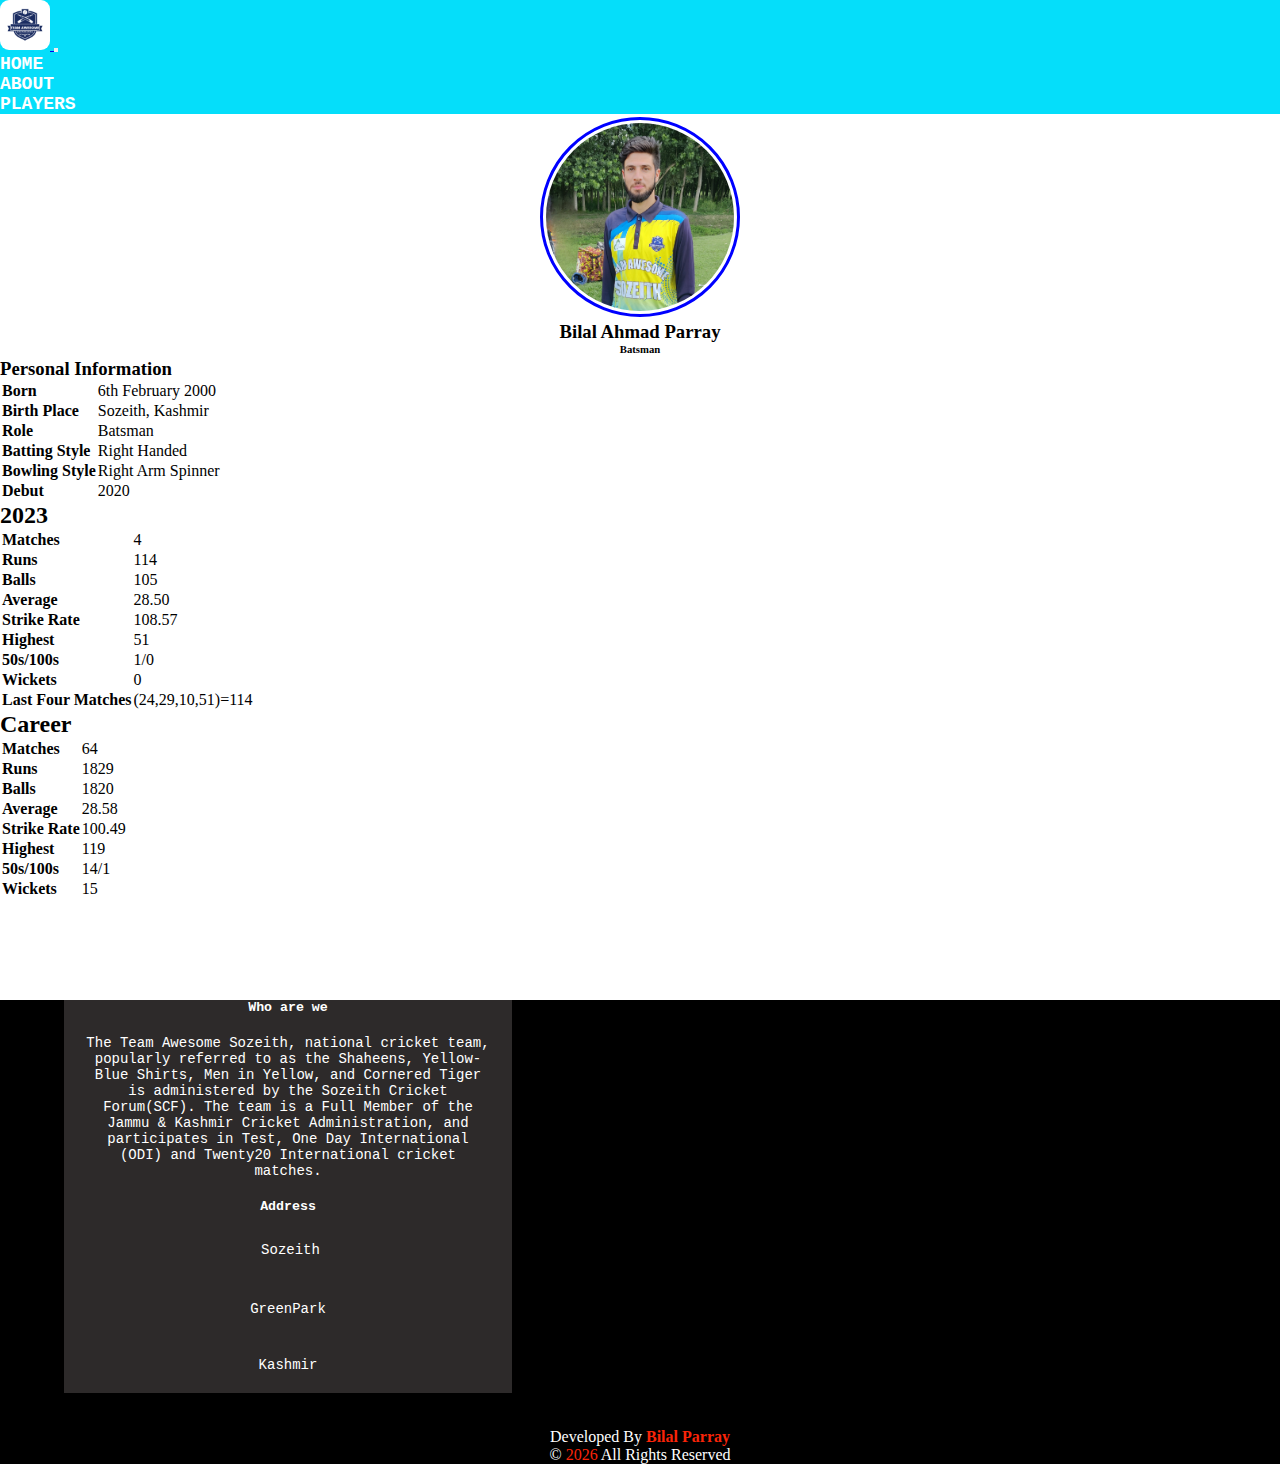
<file: players/bilal.html>
<!doctype html>
<html lang="en">
<head>
  <meta charset="utf-8">
  <meta name="viewport" content="width=device-width, initial-scale=1">
  <title>Team Awesome Sozeith</title>
  <link rel="shortcut icon" href="../images/1.png" type="image/x-icon">
  <link href="https://cdn.jsdelivr.net/npm/bootstrap@5.2.3/dist/css/bootstrap.min.css" rel="stylesheet"
    integrity="sha384-rbsA2VBKQhggwzxH7pPCaAqO46MgnOM80zW1RWuH61DGLwZJEdK2Kadq2F9CUG65" crossorigin="anonymous">
  <link rel="stylesheet" href="../style.css">
  <link rel="stylesheet" href="../cardscss.css">
  <link rel="stylesheet" href="players.css">
  <script src="https://code.jquery.com/jquery-3.6.3.js" integrity="sha256-nQLuAZGRRcILA+6dMBOvcRh5Pe310sBpanc6+QBmyVM="
    crossorigin="anonymous"></script>
    <!-- <script defer src="../app.js"></script> -->
    <!-- <script defer src="https://cdn.jsdelivr.net/npm/typed.js@2.0.12"></script> -->
  <script defer src="../array.js"></script>
  <script defer  src="/players/bilal.js"></script>
  <link rel="stylesheet" href="https://cdnjs.cloudflare.com/ajax/libs/font-awesome/6.2.1/css/all.min.css"
    integrity="sha512-MV7K8+y+gLIBoVD59lQIYicR65iaqukzvf/nwasF0nqhPay5w/9lJmVM2hMDcnK1OnMGCdVK+iQrJ7lzPJQd1w=="
    crossorigin="anonymous" referrerpolicy="no-referrer" />
</head>

<body>
  <div class="container-fluid m-0 p-0">
    <!-- navbar section starts here -->
    <nav class="navbar navbar-expand-lg ">
      <div class="container-fluid">
        <a class="navbar-brand" href="#"> <img id="logo" src="../images/1.png" alt="logo"> </a>
        <button class="navbar-toggler" type="button" data-bs-toggle="collapse" data-bs-target="#navbarSupportedContent"
          aria-controls="navbarSupportedContent" aria-expanded="false" aria-label="Toggle navigation">
          <span class="navbar-toggler-icon"></span>
        </button>
        <div class="collapse navbar-collapse" id="navbarSupportedContent">
          <ul class="navbar-nav text-center me-5 mb-2 mb-lg-0">
            <li class="nav-item ">
              <a class="nav-link active" aria-current="page" href="../">Home</a>
            </li>
            <li class="nav-item">
              <a class="nav-link" href="../#about">About</a>
            </li>
            <li class="nav-item">
              <a class="nav-link" href="../#playersheading">Players</a>
            </li>
          </ul>
        </div>
      </div>
    </nav>
    <!-- Navbar section Ends Here -->


    <!-- Profile Section Starts here -->
      <div class="container-fluid m-0 p-0 profo">
        <div class="row">
          <div class="col-12 profile">
            <div class="imgdiv">
              <img src="../images/bilal.jpg" alt="Images of Bilal">
            </div>
            <div class="name">
              <h3>Bilal Ahmad Parray</h3>
              <h6>Batsman</h6>
            </div>
          </div>
        </div>

        <div class="row d-flex align-items-center">
          <div class=" col-lg-6 col-12 col-sm-6 d-block">
              <div class="text-lg-start text-center pt-2  text-black ps-lg-2 ">
                <!-- <h5>Personal Information</h5> -->
                <div class="information">
                  <table class="table text-black">
                    <thead>
                      <h3>Personal Information</h3>
                      <tr>
                        <th scope="col">Born</th>
                        <td scope="col">6th February 2000</td>
                      </tr>
                    </thead>
                    <tbody>
                      <tr>
                        <th scope="row">Birth Place</th>
                        <td scope="col">Sozeith, Kashmir</td>
                      </tr>
                      <tr>
                        <th scope="row">Role</th>
                        <td scope="row">Batsman</td>
                      </tr>
                      <tr>
                        <th scope="row">Batting Style</th>
                        <td scope="row">Right Handed</td>
                        
                      </tr>
                      <tr>
                        <th scope="row">Bowling Style</th>
                        <td scope="row">Right Arm Spinner</td> 
                      </tr>
                      <tr>
                        <th scope="row">Debut</th>
                        <td scope="row">2020</td> 
                      </tr>
                    </tbody>
                  </table>
                </div>
              </div>
          </div>
          <div class=" col-lg-6 col-12 col-sm-6 d-block col-lg-6 ">
            <div class="text-lg-start text-center pt-2  text-black ps-lg-2 ">
              <div class="information">
                <table class="table text-black table-lg-borderless">
                  <thead>
                    <h2>2023</h2>
                    <tr>
                      <th scope="col">Matches</th>
                      <td scope="col" id="BilalMatches"></td>
                    </tr>
                  </thead>
                  <tbody>
                    <tr>
                      <th scope="row">Runs</th>
                      <td scope="col"id="BilalScore"></td>
                    </tr>
                    <tr>
                      <th scope="row">Balls</th>
                      <td scope="row" id="BilalBalls"></td>
                    </tr>
                    <tr>
                      <th scope="row">Average</th>
                      <td scope="row" id="BilalAvg"></td>
                      
                    </tr>
                    <tr>
                      <th scope="row">Strike Rate</th>
                      <td scope="row"id="BilalStrike"></td> 
                    </tr>
                    <tr>
                      <th scope="row">Highest</th>
                      <td scope="row" id="BilalHighest"></td> 
                    </tr>
                    <tr>
                      <th scope="row">50s/100s</th>
                      <td scope="row" id="BilalFifties"></td> 
                    </tr>
                    <tr>
                      <th scope="row">Wickets</th>
                      <td scope="row" id="BilalWicket"></td> 
                    </tr>
                    <tr>
                      <th scope="row">Last Four Matches</th>
                      <td scope="row" id="BilalLastFour"></td> 
                    </tr>
                  </tbody>
                </table>
              </div>
            </div>
        </div>
        </div>
      </div>
  <!-- Career data starts here -->
  <div class=" col m-lg-5 m-auto ">
    <div class="text-lg-start text-center pt-2  text-black ps-lg-2 ">
      <div class="information">
        <table class="table text-black table-lg-borderless">
          <thead>
            <h2>Career</h2>
            <tr>
              <th scope="col">Matches</th>
              <td scope="col" id="BilalCareerMatches"></td>
            </tr>
          </thead>
          <tbody>
            <tr>
              <th scope="row">Runs</th>
              <td scope="col"id="BilalCareerScore"></td>
            </tr>
            <tr>
              <th scope="row">Balls</th>
              <td scope="row" id="BilalCareerBalls"></td>
            </tr>
            <tr>
              <th scope="row">Average</th>
              <td scope="row" id="BilalCareerAvg"></td>
              
            </tr>
            <tr>
              <th scope="row">Strike Rate</th>
              <td scope="row"id="BilalCareerStrike"></td> 
            </tr>
            <tr>
              <th scope="row">Highest</th>
              <td scope="row" id="BilalCareerHighest"></td> 
            </tr>
            <tr>
              <th scope="row">50s/100s</th>
              <td scope="row" id="BilalCareerFifties"></td> 
            </tr>
            <tr>
              <th scope="row">Wickets</th>
              <td scope="row" id="BilalCareerWicket"></td> 
            </tr>
          </tbody>
        </table>
      </div>
    </div>
</div>
<!-- Career ends here -->
    <!-- Profile Section ends here -->
</div>
   
  



   


    <!-- Footer Section Starts Here -->
    <section>
      <div class="row">
        <div class="row row-cols-lg-1 services  p-5">
          <div class="card footercard">
            <div class="card-body">
              <h5 class="footercard-title">Who are we</h5>
              <p class="card-text">The Team Awesome Sozeith, national cricket team, popularly referred to as the
                Shaheens, Yellow-Blue Shirts, Men in Yellow, and Cornered Tiger is administered by the Sozeith Cricket
                Forum(SCF). The team is a Full Member of the Jammu & Kashmir Cricket Administration, and participates in
                Test, One Day International (ODI) and Twenty20 International cricket matches.</p>
            </div>
          </div>
          <div class="card footercard" id="contact">
            <div class="card-body">
              <h5 class="footercard-title">Address</h5>
              <p class="card-text"> <i class="fa fa-home"></i>Sozeith</p>
              <p class="card-text"> GreenPark</p>
              <p class="card-text"> Kashmir</p>
            </div>
          </div>
          <p id="footer">Developed By <a href="https://tuteeclub.in"><span>Bilal Parray</span> </a><br> &copy; <span
              id="year"></span> All Rights Reserved</p>
        </div>
      </div>
    </section>
    <!-- Footer Section Ends Here -->
  </div>
  </div>
  <script src="https://cdn.jsdelivr.net/npm/bootstrap@5.2.3/dist/js/bootstrap.bundle.min.js"
    integrity="sha384-kenU1KFdBIe4zVF0s0G1M5b4hcpxyD9F7jL+jjXkk+Q2h455rYXK/7HAuoJl+0I4"
    crossorigin="anonymous"></script>
</body>
</html>
</file>
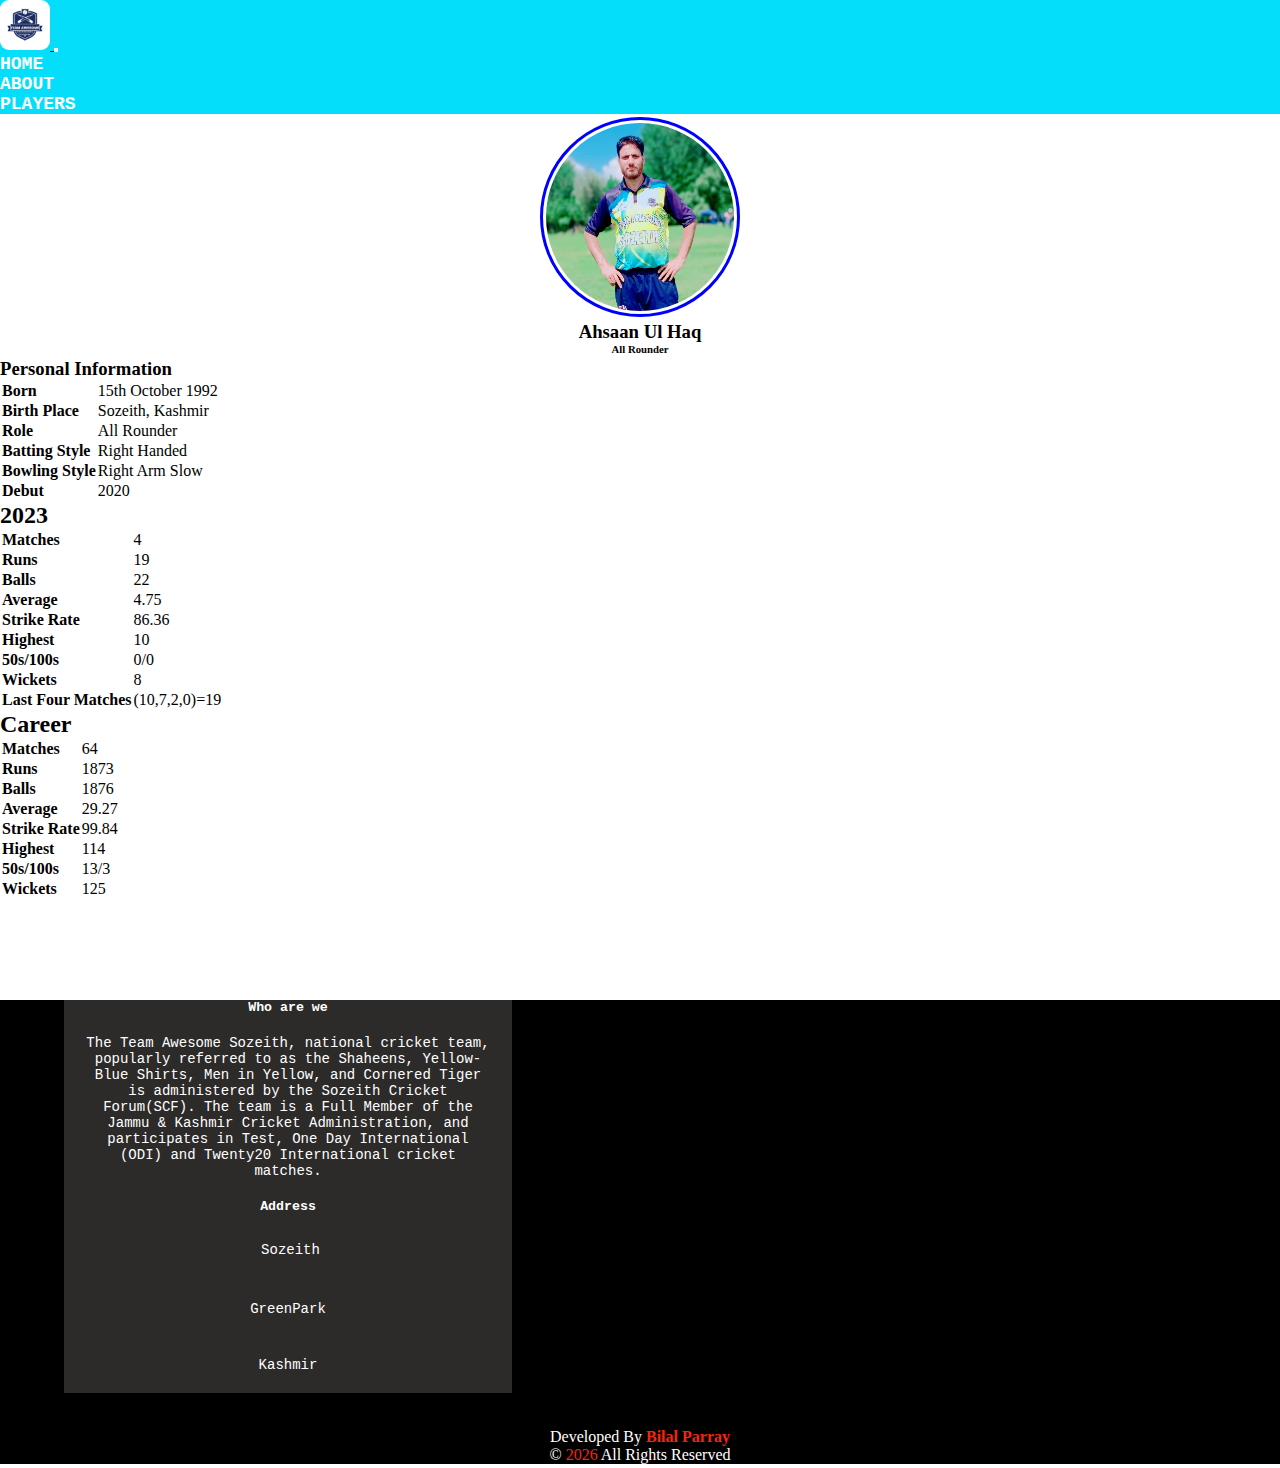
<file: players/ehsaan.html>
<!doctype html>
<html lang="en">
<head>
  <meta charset="utf-8">
  <meta name="viewport" content="width=device-width, initial-scale=1">
  <title>Team Awesome Sozeith</title>
  <link rel="shortcut icon" href="../images/1.png" type="image/x-icon">
  <link href="https://cdn.jsdelivr.net/npm/bootstrap@5.2.3/dist/css/bootstrap.min.css" rel="stylesheet"
    integrity="sha384-rbsA2VBKQhggwzxH7pPCaAqO46MgnOM80zW1RWuH61DGLwZJEdK2Kadq2F9CUG65" crossorigin="anonymous">
  <link rel="stylesheet" href="../style.css">
  <link rel="stylesheet" href="../cardscss.css">
  <link rel="stylesheet" href="players.css">
  <script src="https://code.jquery.com/jquery-3.6.3.js" integrity="sha256-nQLuAZGRRcILA+6dMBOvcRh5Pe310sBpanc6+QBmyVM="
    crossorigin="anonymous"></script>
    <!-- <script defer src="../app.js"></script> -->
    <!-- <script defer src="https://cdn.jsdelivr.net/npm/typed.js@2.0.12"></script> -->
  <script defer src="../array.js"></script>
  <script defer src="../players/ehsaan.js"></script>
  <link rel="stylesheet" href="https://cdnjs.cloudflare.com/ajax/libs/font-awesome/6.2.1/css/all.min.css"
    integrity="sha512-MV7K8+y+gLIBoVD59lQIYicR65iaqukzvf/nwasF0nqhPay5w/9lJmVM2hMDcnK1OnMGCdVK+iQrJ7lzPJQd1w=="
    crossorigin="anonymous" referrerpolicy="no-referrer" />
</head>

<body>
  <div class="container-fluid m-0 p-0">
    <!-- navbar section starts here -->
    <nav class="navbar navbar-expand-lg ">
      <div class="container-fluid">
        <a class="navbar-brand" href="#"> <img id="logo" src="../images/1.png" alt="logo"> </a>
        <button class="navbar-toggler" type="button" data-bs-toggle="collapse" data-bs-target="#navbarSupportedContent"
          aria-controls="navbarSupportedContent" aria-expanded="false" aria-label="Toggle navigation">
          <span class="navbar-toggler-icon"></span>
        </button>
        <div class="collapse navbar-collapse" id="navbarSupportedContent">
          <ul class="navbar-nav text-center me-5 mb-2 mb-lg-0">
            <li class="nav-item ">
              <a class="nav-link active" aria-current="page" href="../">Home</a>
            </li>
            <li class="nav-item">
              <a class="nav-link" href="../#about">About</a>
            </li>
            <li class="nav-item">
              <a class="nav-link" href="../#playersheading">Players</a>
            </li>
          </ul>
        </div>
      </div>
    </nav>
    <!-- Navbar section Ends Here -->


    <!-- Profile Section Starts here -->
      <div class="container-fluid m-0 p-0 profo">
        <div class="row">
          <div class="col-12 profile">
            <div class="imgdiv">
              <img src="../images/ehsaan.jpg" alt="Images of Bilal">
            </div>
            <div class="name">
              <h3>Ahsaan Ul Haq</h3>
              <h6>All Rounder</h6>
            </div>
          </div>
        </div>

        <div class="row d-flex align-items-center">
          <div class=" col-lg-6 col-12 col-sm-6 d-block">
              <div class="text-lg-start text-center pt-2  text-black ps-lg-2 ">
                <!-- <h5>Personal Information</h5> -->
                <div class="information">
                  <table class="table text-black">
                    <thead>
                      <h3>Personal Information</h3>
                      <tr>
                        <th scope="col">Born</th>
                        <td scope="col">15th October 1992</td>
                      </tr>
                    </thead>
                    <tbody>
                      <tr>
                        <th scope="row">Birth Place</th>
                        <td scope="col">Sozeith, Kashmir</td>
                      </tr>
                      <tr>
                        <th scope="row">Role</th>
                        <td scope="row">All Rounder</td>
                      </tr>
                      <tr>
                        <th scope="row">Batting Style</th>
                        <td scope="row">Right Handed</td>
                        
                      </tr>
                      <tr>
                        <th scope="row">Bowling Style</th>
                        <td scope="row">Right Arm Slow</td> 
                      </tr>
                      <tr>
                        <th scope="row">Debut</th>
                        <td scope="row">2020</td> 
                      </tr>
                    </tbody>
                  </table>
                </div>
              </div>
          </div>
          <div class=" col-lg-6 col-12 col-sm-6 d-block col-lg-6 ">
            <div class="text-lg-start text-center pt-2  text-black ps-lg-2 ">
              <div class="information">
                <table class="table text-black table-lg-borderless">
                  <thead>
                    <h2>2023</h2>
                    <tr>
                      <th scope="col">Matches</th>
                      <td scope="col" id="EhsaanMatches"></td>
                    </tr>
                  </thead>
                  <tbody>
                    <tr>
                      <th scope="row">Runs</th>
                      <td scope="col"id="EhsaanScore"></td>
                    </tr>
                    <tr>
                      <th scope="row">Balls</th>
                      <td scope="row" id="EhsaanBalls"></td>
                    </tr>
                    <tr>
                      <th scope="row">Average</th>
                      <td scope="row" id="EhsaanAvg"></td>
                      
                    </tr>
                    <tr>
                      <th scope="row">Strike Rate</th>
                      <td scope="row"id="EhsaanStrike"></td> 
                    </tr>
                    <tr>
                      <th scope="row">Highest</th>
                      <td scope="row" id="EhsaanHighest"></td> 
                    </tr>
                    <tr>
                      <th scope="row">50s/100s</th>
                      <td scope="row" id="EhsaanFifties"></td> 
                    </tr>
                    <tr>
                      <th scope="row">Wickets</th>
                      <td scope="row" id="EhsaanWicket"></td> 
                    </tr>
                    <tr>
                      <th scope="row">Last Four Matches</th>
                      <td scope="row" id="EhsaanLastFour"></td> 
                    </tr>
                  </tbody>
                </table>
              </div>
            </div>
        </div>
        </div>
      </div>
  <!-- Career data starts here -->
  <div class=" col m-lg-5 m-auto ">
    <div class="text-lg-start text-center pt-2  text-black ps-lg-2 ">
      <div class="information">
        <table class="table text-black table-lg-borderless">
          <thead>
            <h2>Career</h2>
            <tr>
              <th scope="col">Matches</th>
              <td scope="col" id="EhsaanCareerMatches"></td>
            </tr>
          </thead>
          <tbody>
            <tr>
              <th scope="row">Runs</th>
              <td scope="col"id="EhsaanCareerScore"></td>
            </tr>
            <tr>
              <th scope="row">Balls</th>
              <td scope="row" id="EhsaanCareerBalls"></td>
            </tr>
            <tr>
              <th scope="row">Average</th>
              <td scope="row" id="EhsaanCareerAvg"></td>
              
            </tr>
            <tr>
              <th scope="row">Strike Rate</th>
              <td scope="row"id="EhsaanCareerStrike"></td> 
            </tr>
            <tr>
              <th scope="row">Highest</th>
              <td scope="row" id="EhsaanCareerHighest"></td> 
            </tr>
            <tr>
              <th scope="row">50s/100s</th>
              <td scope="row" id="EhsaanCareerFifties"></td> 
            </tr>
            <tr>
              <th scope="row">Wickets</th>
              <td scope="row" id="EhsaanCareerWicket"></td> 
            </tr>
          </tbody>
        </table>
      </div>
    </div>
</div>
<!-- Career ends here -->
    <!-- Profile Section ends here -->
</div>
   

    <!-- Footer Section Starts Here -->
    <section>
      <div class="row">
        <div class="row row-cols-lg-1 services  p-5">
          <div class="card footercard">
            <div class="card-body">
              <h5 class="footercard-title">Who are we</h5>
              <p class="card-text">The Team Awesome Sozeith, national cricket team, popularly referred to as the
                Shaheens, Yellow-Blue Shirts, Men in Yellow, and Cornered Tiger is administered by the Sozeith Cricket
                Forum(SCF). The team is a Full Member of the Jammu & Kashmir Cricket Administration, and participates in
                Test, One Day International (ODI) and Twenty20 International cricket matches.</p>
            </div>
          </div>
          <div class="card footercard" id="contact">
            <div class="card-body">
              <h5 class="footercard-title">Address</h5>
              <p class="card-text"> <i class="fa fa-home"></i>Sozeith</p>
              <p class="card-text"> GreenPark</p>
              <p class="card-text"> Kashmir</p>
            </div>
          </div>
          <p id="footer">Developed By <a href="https://tuteeclub.in"><span>Bilal Parray</span> </a><br> &copy; <span
              id="year"></span> All Rights Reserved</p>
        </div>
      </div>
    </section>
    <!-- Footer Section Ends Here -->
  </div>
  </div>
  <script src="https://cdn.jsdelivr.net/npm/bootstrap@5.2.3/dist/js/bootstrap.bundle.min.js"
    integrity="sha384-kenU1KFdBIe4zVF0s0G1M5b4hcpxyD9F7jL+jjXkk+Q2h455rYXK/7HAuoJl+0I4"
    crossorigin="anonymous"></script>
</body>
</html>
</file>
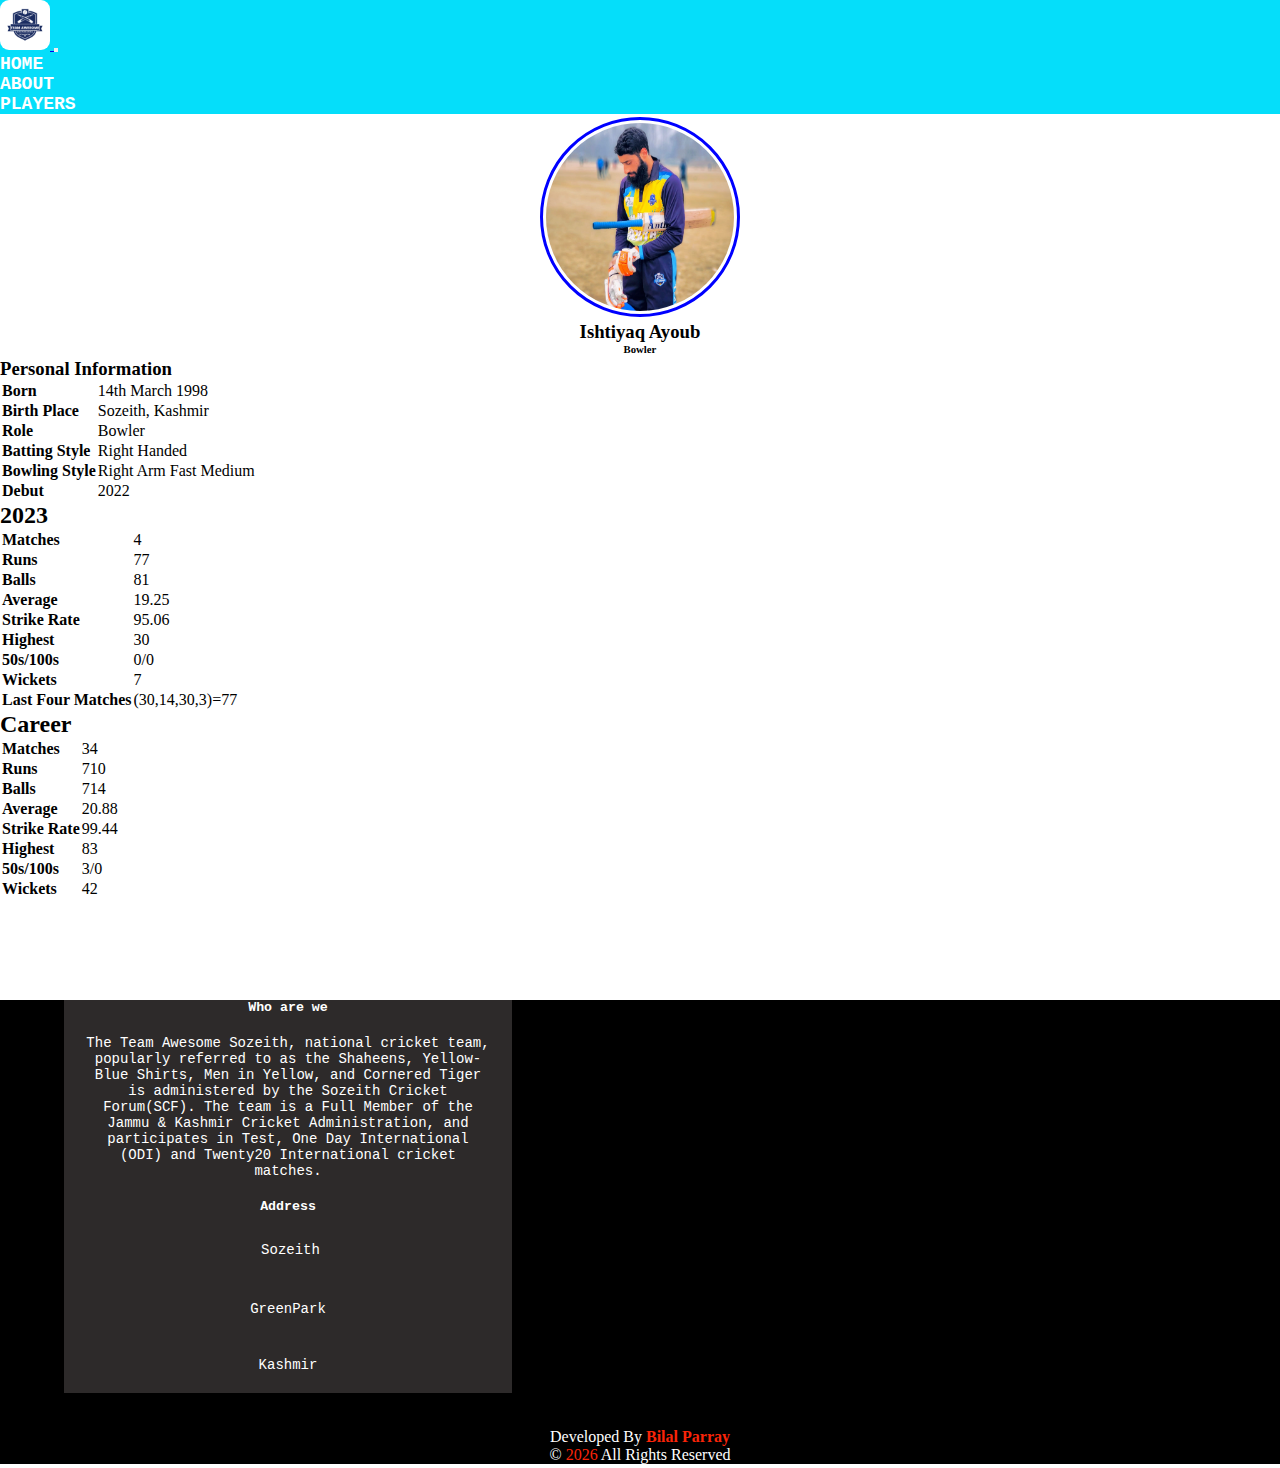
<file: players/ishtiyaq.html>
<!doctype html>
<html lang="en">
<head>
  <meta charset="utf-8">
  <meta name="viewport" content="width=device-width, initial-scale=1">
  <title>Team Awesome Sozeith</title>
  <link rel="shortcut icon" href="../images/1.png" type="image/x-icon">
  <link href="https://cdn.jsdelivr.net/npm/bootstrap@5.2.3/dist/css/bootstrap.min.css" rel="stylesheet"
    integrity="sha384-rbsA2VBKQhggwzxH7pPCaAqO46MgnOM80zW1RWuH61DGLwZJEdK2Kadq2F9CUG65" crossorigin="anonymous">
  <link rel="stylesheet" href="../style.css">
  <link rel="stylesheet" href="../cardscss.css">
  <link rel="stylesheet" href="players.css">
  <script src="https://code.jquery.com/jquery-3.6.3.js" integrity="sha256-nQLuAZGRRcILA+6dMBOvcRh5Pe310sBpanc6+QBmyVM="
    crossorigin="anonymous"></script>
    <!-- <script defer src="../app.js"></script> -->
    <!-- <script defer src="https://cdn.jsdelivr.net/npm/typed.js@2.0.12"></script> -->
  <script defer src="../array.js"></script>
  <script defer src="../players/ishtiyaq.js"></script>
  <link rel="stylesheet" href="https://cdnjs.cloudflare.com/ajax/libs/font-awesome/6.2.1/css/all.min.css"
    integrity="sha512-MV7K8+y+gLIBoVD59lQIYicR65iaqukzvf/nwasF0nqhPay5w/9lJmVM2hMDcnK1OnMGCdVK+iQrJ7lzPJQd1w=="
    crossorigin="anonymous" referrerpolicy="no-referrer" />
</head>

<body>
  <div class="container-fluid m-0 p-0">
    <!-- navbar section starts here -->
    <nav class="navbar navbar-expand-lg ">
      <div class="container-fluid">
        <a class="navbar-brand" href="#"> <img id="logo" src="../images/1.png" alt="logo"> </a>
        <button class="navbar-toggler" type="button" data-bs-toggle="collapse" data-bs-target="#navbarSupportedContent"
          aria-controls="navbarSupportedContent" aria-expanded="false" aria-label="Toggle navigation">
          <span class="navbar-toggler-icon"></span>
        </button>
        <div class="collapse navbar-collapse" id="navbarSupportedContent">
          <ul class="navbar-nav text-center me-5 mb-2 mb-lg-0">
            <li class="nav-item ">
              <a class="nav-link active" aria-current="page" href="../">Home</a>
            </li>
            <li class="nav-item">
              <a class="nav-link" href="../#about">About</a>
            </li>
            <li class="nav-item">
              <a class="nav-link" href="../#playersheading">Players</a>
            </li>
          </ul>
        </div>
      </div>
    </nav>
    <!-- Navbar section Ends Here -->


    <!-- Profile Section Starts here -->
      <div class="container-fluid m-0 p-0 profo">
        <div class="row">
          <div class="col-12 profile">
            <div class="imgdiv">
              <img src="../images/ishtiyaq.jpeg" alt="Images of Bilal">
            </div>
            <div class="name">
              <h3>
                Ishtiyaq Ayoub
              </h3>
              <h6>Bowler</h6>
            </div>
          </div>
        </div>

        <div class="row d-flex align-items-center">
          <div class=" col-lg-6 col-12 col-sm-6 d-block">
              <div class="text-lg-start text-center pt-2  text-black ps-lg-2 ">
                <!-- <h5>Personal Information</h5> -->
                <div class="information">
                  <table class="table text-black">
                    <thead>
                      <h3>Personal Information</h3>
                      <tr>
                        <th scope="col">Born</th>
                        <td scope="col">14th March 1998</td>
                      </tr>
                    </thead>
                    <tbody>
                      <tr>
                        <th scope="row">Birth Place</th>
                        <td scope="col">Sozeith, Kashmir</td>
                      </tr>
                      <tr>
                        <th scope="row">Role</th>
                        <td scope="row">Bowler</td>
                      </tr>
                      <tr>
                        <th scope="row">Batting Style</th>
                        <td scope="row">Right Handed</td>
                        
                      </tr>
                      <tr>
                        <th scope="row">Bowling Style</th>
                        <td scope="row">Right Arm Fast Medium</td> 
                      </tr>
                      <tr>
                        <th scope="row">Debut</th>
                        <td scope="row">2022</td> 
                      </tr>
                    </tbody>
                  </table>
                </div>
              </div>
          </div>
          <div class=" col-lg-6 col-12 col-sm-6 d-block col-lg-6 ">
            <div class="text-lg-start text-center pt-2  text-black ps-lg-2 ">
              <div class="information">
                <table class="table text-black table-lg-borderless">
                  <thead>
                    <h2>
                      2023
                    </h2>
                    <tr>
                      <th scope="col">Matches</th>
                      <td scope="col" id="IshtiyaqMatches"></td>
                    </tr>
                  </thead>
                  <tbody>
                    <tr>
                      <th scope="row">Runs</th>
                      <td scope="col"id="IshtiyaqScore"></td>
                    </tr>
                    <tr>
                      <th scope="row">Balls</th>
                      <td scope="row" id="IshtiyaqBalls"></td>
                    </tr>
                    <tr>
                      <th scope="row">Average</th>
                      <td scope="row" id="IshtiyaqAvg"></td>
                      
                    </tr>
                    <tr>
                      <th scope="row">Strike Rate</th>
                      <td scope="row"id="IshtiyaqStrike"></td> 
                    </tr>
                    <tr>
                      <th scope="row">Highest</th>
                      <td scope="row" id="IshtiyaqHighest"></td> 
                    </tr>
                    <tr>
                      <th scope="row">50s/100s</th>
                      <td scope="row" id="IshtiyaqFifties"></td> 
                    </tr>
                    <tr>
                      <th scope="row">Wickets</th>
                      <td scope="row" id="IshtiyaqWicket"></td> 
                    </tr>
                    <tr>
                        <th scope="row">Last Four Matches</th>
                        <td scope="row" id="IshtiyaqLastFour"></td> 
                      </tr>
                  </tbody>
                </table>
              </div>
            </div>
        </div>
        </div>
      </div>
  <!-- Career data starts here -->
  <div class=" col m-lg-5 m-auto ">
    <div class="text-lg-start text-center pt-2  text-black ps-lg-2 ">
      <div class="information">
        <table class="table text-black table-lg-borderless">
          <thead>
            <h2>Career</h2>
            <tr>
              <th scope="col">Matches</th>
              <td scope="col" id="IshtiyaqCareerMatches"></td>
            </tr>
          </thead>
          <tbody>
            <tr>
              <th scope="row">Runs</th>
              <td scope="col"id="IshtiyaqCareerScore"></td>
            </tr>
            <tr>
              <th scope="row">Balls</th>
              <td scope="row" id="IshtiyaqCareerBalls"></td>
            </tr>
            <tr>
              <th scope="row">Average</th>
              <td scope="row" id="IshtiyaqCareerAvg"></td>
              
            </tr>
            <tr>
              <th scope="row">Strike Rate</th>
              <td scope="row"id="IshtiyaqCareerStrike"></td> 
            </tr>
            <tr>
              <th scope="row">Highest</th>
              <td scope="row" id="IshtiyaqCareerHighest"></td> 
            </tr>
            <tr>
              <th scope="row">50s/100s</th>
              <td scope="row" id="IshtiyaqCareerFifties"></td> 
            </tr>
            <tr>
              <th scope="row">Wickets</th>
              <td scope="row" id="IshtiyaqCareerWicket"></td> 
            </tr>
          </tbody>
        </table>
      </div>
    </div>
</div>
<!-- Career ends here -->
    <!-- Profile Section ends here -->
</div>
   

    <!-- Footer Section Starts Here -->
    <section>
      <div class="row">
        <div class="row row-cols-lg-1 services  p-5">
          <div class="card footercard">
            <div class="card-body">
              <h5 class="footercard-title">Who are we</h5>
              <p class="card-text">The Team Awesome Sozeith, national cricket team, popularly referred to as the
                Shaheens, Yellow-Blue Shirts, Men in Yellow, and Cornered Tiger is administered by the Sozeith Cricket
                Forum(SCF). The team is a Full Member of the Jammu & Kashmir Cricket Administration, and participates in
                Test, One Day International (ODI) and Twenty20 International cricket matches.</p>
            </div>
          </div>
          <div class="card footercard" id="contact">
            <div class="card-body">
              <h5 class="footercard-title">Address</h5>
              <p class="card-text"> <i class="fa fa-home"></i>Sozeith</p>
              <p class="card-text"> GreenPark</p>
              <p class="card-text"> Kashmir</p>
            </div>
          </div>
          <p id="footer">Developed By <a href="https://tuteeclub.in"><span>Bilal Parray</span> </a><br> &copy; <span
              id="year"></span> All Rights Reserved</p>
        </div>
      </div>
    </section>
    <!-- Footer Section Ends Here -->
  </div>
  </div>
  <script src="https://cdn.jsdelivr.net/npm/bootstrap@5.2.3/dist/js/bootstrap.bundle.min.js"
    integrity="sha384-kenU1KFdBIe4zVF0s0G1M5b4hcpxyD9F7jL+jjXkk+Q2h455rYXK/7HAuoJl+0I4"
    crossorigin="anonymous"></script>
</body>
</html>
</file>
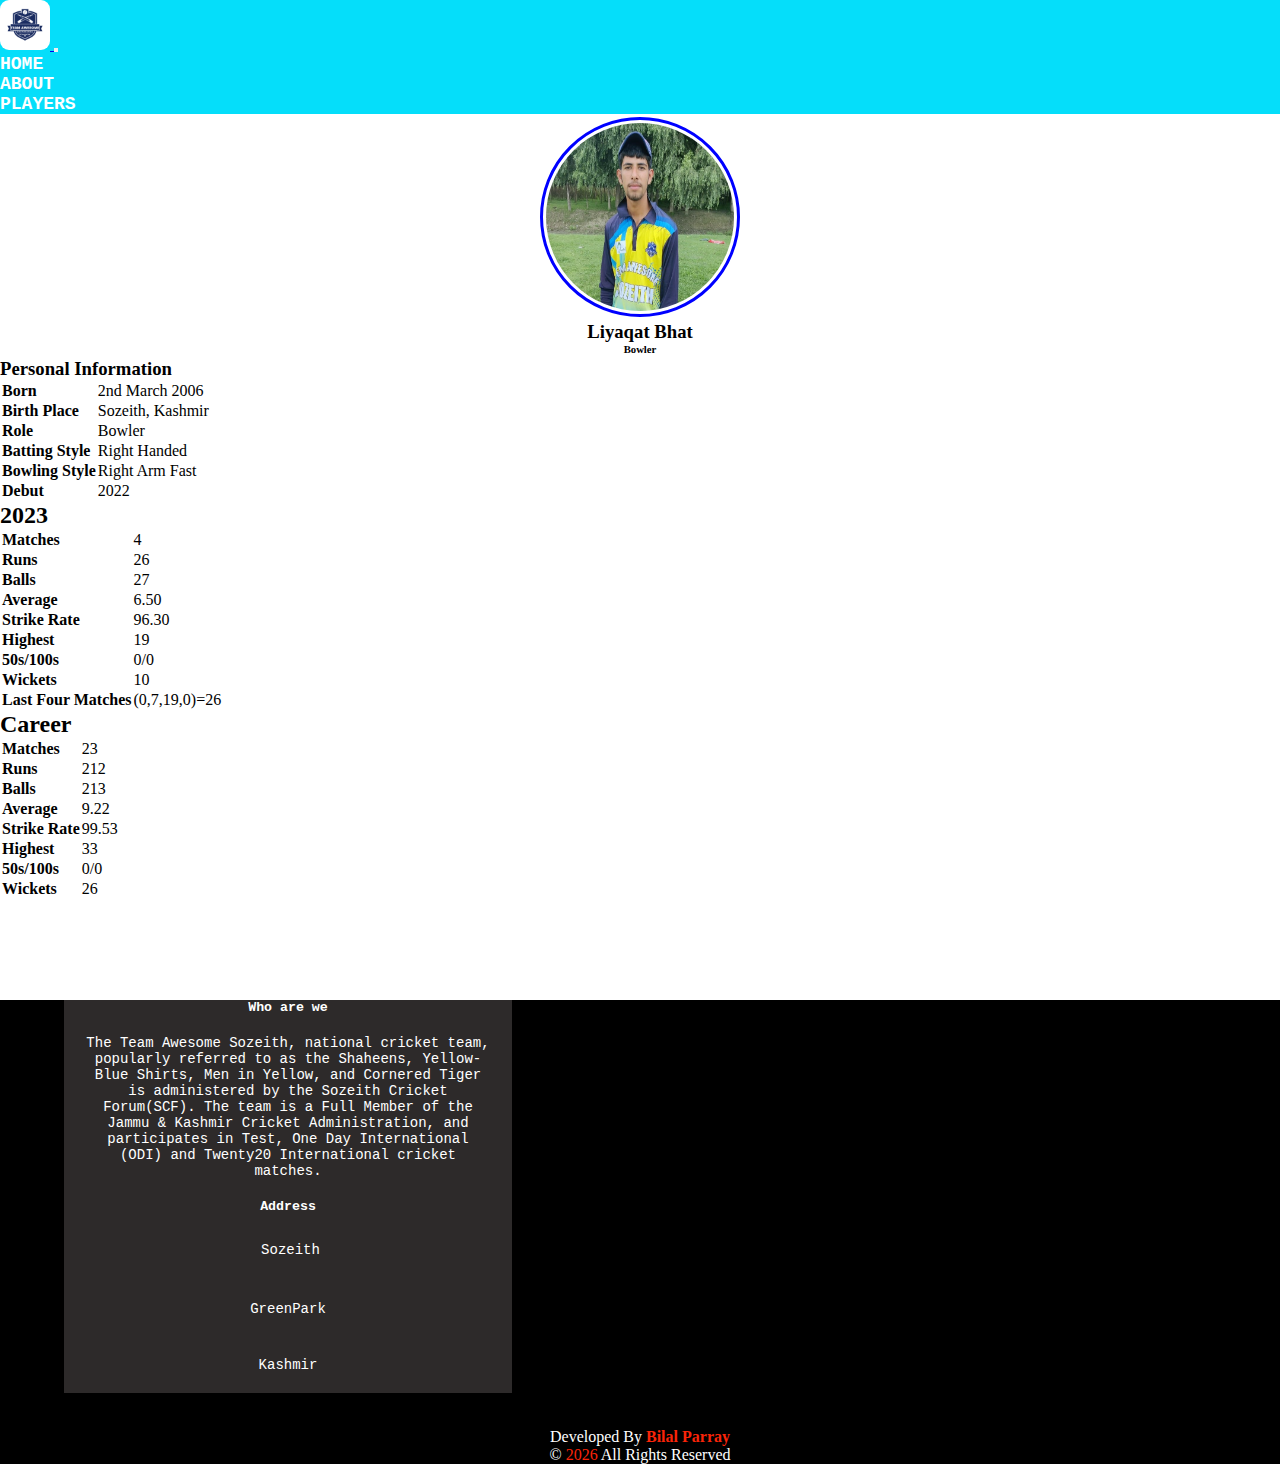
<file: players/liyaqat.html>
<!doctype html>
<html lang="en">
<head>
  <meta charset="utf-8">
  <meta name="viewport" content="width=device-width, initial-scale=1">
  <title>Team Awesome Sozeith</title>
  <link rel="shortcut icon" href="../images/1.png" type="image/x-icon">
  <link href="https://cdn.jsdelivr.net/npm/bootstrap@5.2.3/dist/css/bootstrap.min.css" rel="stylesheet"
    integrity="sha384-rbsA2VBKQhggwzxH7pPCaAqO46MgnOM80zW1RWuH61DGLwZJEdK2Kadq2F9CUG65" crossorigin="anonymous">
  <link rel="stylesheet" href="../style.css">
  <link rel="stylesheet" href="../cardscss.css">
  <link rel="stylesheet" href="players.css">
  <script src="https://code.jquery.com/jquery-3.6.3.js" integrity="sha256-nQLuAZGRRcILA+6dMBOvcRh5Pe310sBpanc6+QBmyVM="
    crossorigin="anonymous"></script>
    <!-- <script defer src="../app.js"></script> -->
    <!-- <script defer src="https://cdn.jsdelivr.net/npm/typed.js@2.0.12"></script> -->
  <script defer src="../array.js"></script>
  <script defer src="../players/liyaqat.js"></script>
  <link rel="stylesheet" href="https://cdnjs.cloudflare.com/ajax/libs/font-awesome/6.2.1/css/all.min.css"
    integrity="sha512-MV7K8+y+gLIBoVD59lQIYicR65iaqukzvf/nwasF0nqhPay5w/9lJmVM2hMDcnK1OnMGCdVK+iQrJ7lzPJQd1w=="
    crossorigin="anonymous" referrerpolicy="no-referrer" />
</head>

<body>
  <div class="container-fluid m-0 p-0">
    <!-- navbar section starts here -->
    <nav class="navbar navbar-expand-lg ">
      <div class="container-fluid">
        <a class="navbar-brand" href="#"> <img id="logo" src="../images/1.png" alt="logo"> </a>
        <button class="navbar-toggler" type="button" data-bs-toggle="collapse" data-bs-target="#navbarSupportedContent"
          aria-controls="navbarSupportedContent" aria-expanded="false" aria-label="Toggle navigation">
          <span class="navbar-toggler-icon"></span>
        </button>
        <div class="collapse navbar-collapse" id="navbarSupportedContent">
          <ul class="navbar-nav text-center me-5 mb-2 mb-lg-0">
            <li class="nav-item ">
              <a class="nav-link active" aria-current="page" href="../">Home</a>
            </li>
            <li class="nav-item">
              <a class="nav-link" href="../#about">About</a>
            </li>
            <li class="nav-item">
              <a class="nav-link" href="../#playersheading">Players</a>
            </li>
          </ul>
        </div>
      </div>
    </nav>
    <!-- Navbar section Ends Here -->


    <!-- Profile Section Starts here -->
      <div class="container-fluid m-0 p-0 profo">
        <div class="row">
          <div class="col-12 profile">
            <div class="imgdiv">
              <img src="../images/liyaqat.jpeg" alt="Images of Bilal">
            </div>
            <div class="name">
              <h3>
                Liyaqat Bhat
              </h3>
              <h6>Bowler</h6>
            </div>
          </div>
        </div>

        <div class="row d-flex align-items-center">
          <div class=" col-lg-6 col-12 col-sm-6 d-block">
              <div class="text-lg-start text-center pt-2  text-black ps-lg-2 ">
                <!-- <h5>Personal Information</h5> -->
                <div class="information">
                  <table class="table text-black">
                    <thead>
                      <h3>Personal Information</h3>
                      <tr>
                        <th scope="col">Born</th>
                        <td scope="col">2nd March 2006</td>
                      </tr>
                    </thead>
                    <tbody>
                      <tr>
                        <th scope="row">Birth Place</th>
                        <td scope="col">Sozeith, Kashmir</td>
                      </tr>
                      <tr>
                        <th scope="row">Role</th>
                        <td scope="row">Bowler</td>
                      </tr>
                      <tr>
                        <th scope="row">Batting Style</th>
                        <td scope="row">Right Handed</td>
                        
                      </tr>
                      <tr>
                        <th scope="row">Bowling Style</th>
                        <td scope="row">Right Arm Fast</td> 
                      </tr>
                      <tr>
                        <th scope="row">Debut</th>
                        <td scope="row">2022</td> 
                      </tr>
                    </tbody>
                  </table>
                </div>
              </div>
          </div>
          <div class=" col-lg-6 col-12 col-sm-6 d-block col-lg-6 ">
            <div class="text-lg-start text-center pt-2  text-black ps-lg-2 ">
              <div class="information">
                <table class="table text-black table-lg-borderless">
                  <thead>
                    <h2>2023</h2>
                    <tr>
                      <th scope="col">Matches</th>
                      <td scope="col" id="LiyaqatMatches"></td>
                    </tr>
                  </thead>
                  <tbody>
                    <tr>
                      <th scope="row">Runs</th>
                      <td scope="col"id="LiyaqatScore"></td>
                    </tr>
                    <tr>
                      <th scope="row">Balls</th>
                      <td scope="row" id="LiyaqatBalls"></td>
                    </tr>
                    <tr>
                      <th scope="row">Average</th>
                      <td scope="row" id="LiyaqatAvg"></td>
                      
                    </tr>
                    <tr>
                      <th scope="row">Strike Rate</th>
                      <td scope="row"id="LiyaqatStrike"></td> 
                    </tr>
                    <tr>
                      <th scope="row">Highest</th>
                      <td scope="row" id="LiyaqatHighest"></td> 
                    </tr>
                    <tr>
                      <th scope="row">50s/100s</th>
                      <td scope="row" id="LiyaqatFifties"></td> 
                    </tr>
                    <tr>
                      <th scope="row">Wickets</th>
                      <td scope="row" id="LiyaqatWicket"></td> 
                    </tr>
                    <tr>
                        <th scope="row">Last Four Matches</th>
                        <td scope="row" id="LiyaqatLastFour"></td> 
                      </tr>
                  </tbody>
                </table>
              </div>
            </div>
        </div>
        </div>
      </div>
  <!-- Career data starts here -->
  <div class=" col m-lg-5 m-auto ">
    <div class="text-lg-start text-center pt-2  text-black ps-lg-2 ">
      <div class="information">
        <table class="table text-black table-lg-borderless">
          <thead>
            <h2>Career</h2>
            <tr>
              <th scope="col">Matches</th>
              <td scope="col" id="LiyaqatCareerMatches"></td>
            </tr>
          </thead>
          <tbody>
            <tr>
              <th scope="row">Runs</th>
              <td scope="col"id="LiyaqatCareerScore"></td>
            </tr>
            <tr>
              <th scope="row">Balls</th>
              <td scope="row" id="LiyaqatCareerBalls"></td>
            </tr>
            <tr>
              <th scope="row">Average</th>
              <td scope="row" id="LiyaqatCareerAvg"></td>
              
            </tr>
            <tr>
              <th scope="row">Strike Rate</th>
              <td scope="row"id="LiyaqatCareerStrike"></td> 
            </tr>
            <tr>
              <th scope="row">Highest</th>
              <td scope="row" id="LiyaqatCareerHighest"></td> 
            </tr>
            <tr>
              <th scope="row">50s/100s</th>
              <td scope="row" id="LiyaqatCareerFifties"></td> 
            </tr>
            <tr>
              <th scope="row">Wickets</th>
              <td scope="row" id="LiyaqatCareerWicket"></td> 
            </tr>
          </tbody>
        </table>
      </div>
    </div>
</div>
<!-- Career ends here -->
    <!-- Profile Section ends here -->
</div>
   

    <!-- Footer Section Starts Here -->
    <section>
      <div class="row">
        <div class="row row-cols-lg-1 services  p-5">
          <div class="card footercard">
            <div class="card-body">
              <h5 class="footercard-title">Who are we</h5>
              <p class="card-text">The Team Awesome Sozeith, national cricket team, popularly referred to as the
                Shaheens, Yellow-Blue Shirts, Men in Yellow, and Cornered Tiger is administered by the Sozeith Cricket
                Forum(SCF). The team is a Full Member of the Jammu & Kashmir Cricket Administration, and participates in
                Test, One Day International (ODI) and Twenty20 International cricket matches.</p>
            </div>
          </div>
          <div class="card footercard" id="contact">
            <div class="card-body">
              <h5 class="footercard-title">Address</h5>
              <p class="card-text"> <i class="fa fa-home"></i>Sozeith</p>
              <p class="card-text"> GreenPark</p>
              <p class="card-text"> Kashmir</p>
            </div>
          </div>
          <p id="footer">Developed By <a href="https://tuteeclub.in"><span>Bilal Parray</span> </a><br> &copy; <span
              id="year"></span> All Rights Reserved</p>
        </div>
      </div>
    </section>
    <!-- Footer Section Ends Here -->
  </div>
  </div>
  <script src="https://cdn.jsdelivr.net/npm/bootstrap@5.2.3/dist/js/bootstrap.bundle.min.js"
    integrity="sha384-kenU1KFdBIe4zVF0s0G1M5b4hcpxyD9F7jL+jjXkk+Q2h455rYXK/7HAuoJl+0I4"
    crossorigin="anonymous"></script>
</body>
</html>
</file>
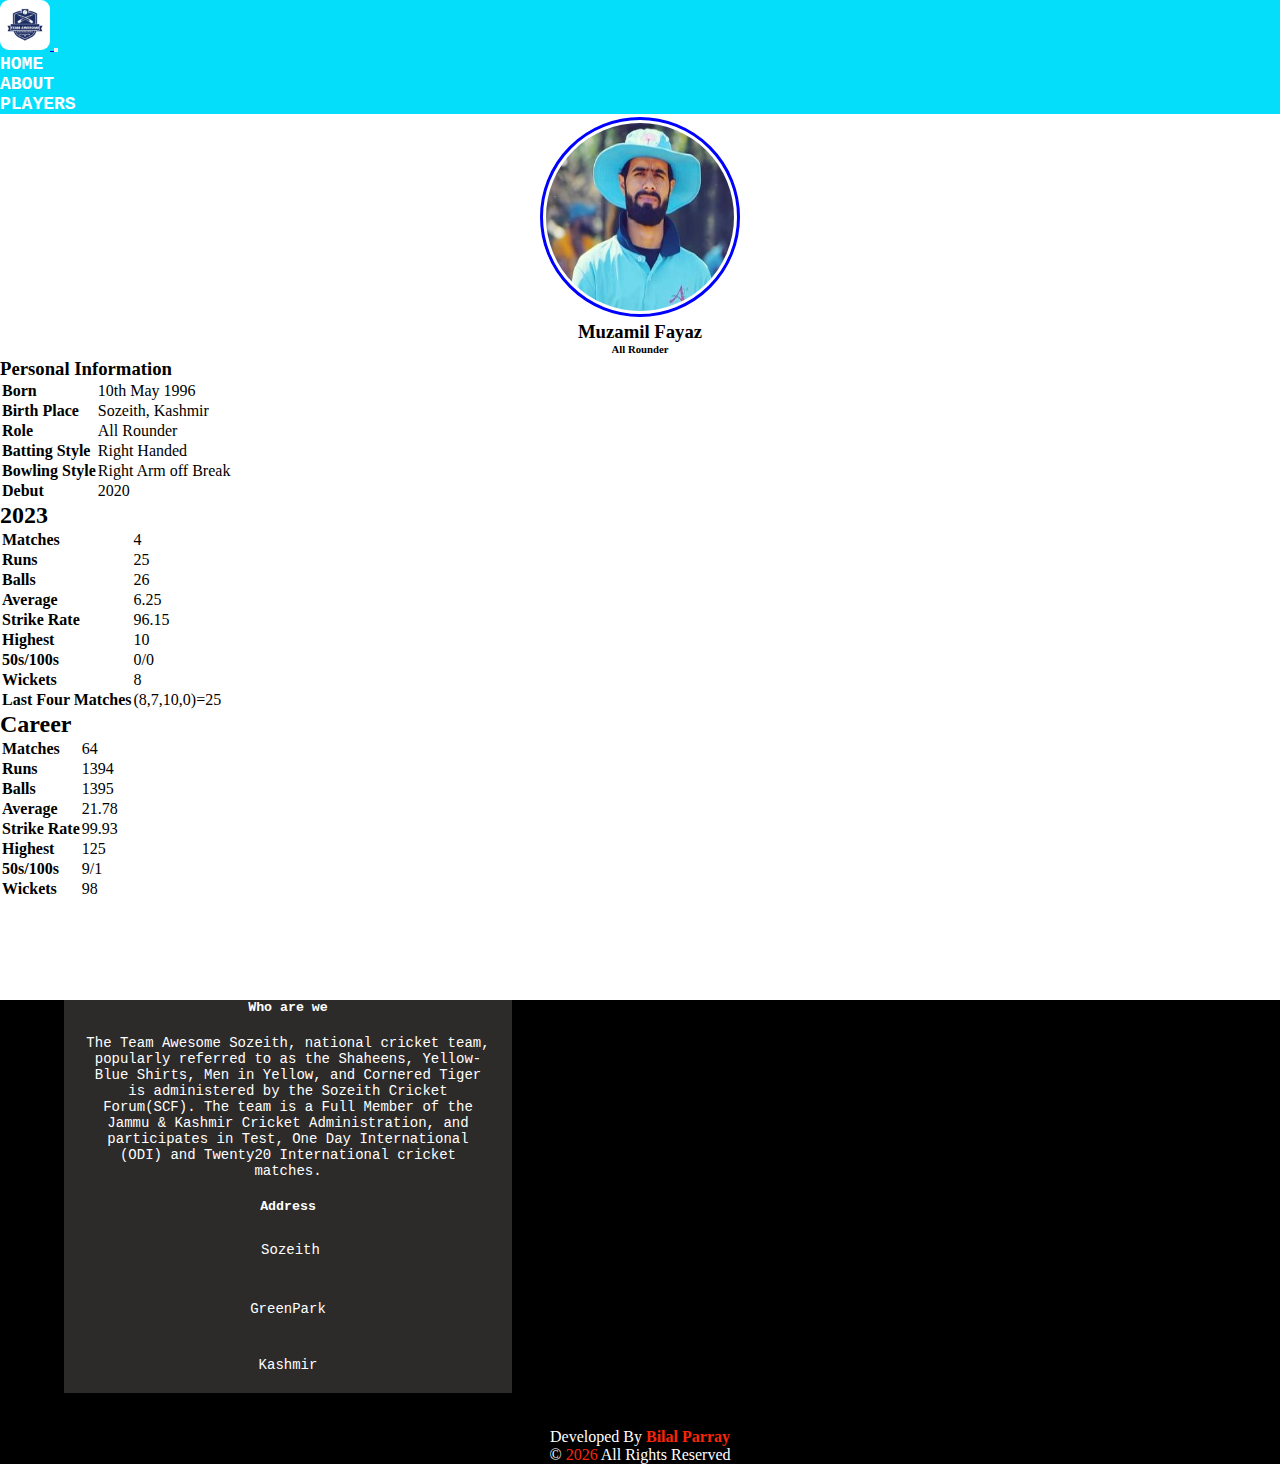
<file: players/muzamil.html>
<!doctype html>
<html lang="en">
<head>
  <meta charset="utf-8">
  <meta name="viewport" content="width=device-width, initial-scale=1">
  <title>Team Awesome Sozeith</title>
  <link rel="shortcut icon" href="../images/1.png" type="image/x-icon">
  <link href="https://cdn.jsdelivr.net/npm/bootstrap@5.2.3/dist/css/bootstrap.min.css" rel="stylesheet"
    integrity="sha384-rbsA2VBKQhggwzxH7pPCaAqO46MgnOM80zW1RWuH61DGLwZJEdK2Kadq2F9CUG65" crossorigin="anonymous">
  <link rel="stylesheet" href="../style.css">
  <link rel="stylesheet" href="../cardscss.css">
  <link rel="stylesheet" href="players.css">
  <script src="https://code.jquery.com/jquery-3.6.3.js" integrity="sha256-nQLuAZGRRcILA+6dMBOvcRh5Pe310sBpanc6+QBmyVM="
    crossorigin="anonymous"></script>
    <!-- <script defer src="../app.js"></script> -->
    <!-- <script defer src="https://cdn.jsdelivr.net/npm/typed.js@2.0.12"></script> -->
  <script defer src="../array.js"></script>
  <script defer src="../players/muzamil.js"></script>
  <link rel="stylesheet" href="https://cdnjs.cloudflare.com/ajax/libs/font-awesome/6.2.1/css/all.min.css"
    integrity="sha512-MV7K8+y+gLIBoVD59lQIYicR65iaqukzvf/nwasF0nqhPay5w/9lJmVM2hMDcnK1OnMGCdVK+iQrJ7lzPJQd1w=="
    crossorigin="anonymous" referrerpolicy="no-referrer" />
</head>

<body>
  <div class="container-fluid m-0 p-0">
    <!-- navbar section starts here -->
    <nav class="navbar navbar-expand-lg ">
      <div class="container-fluid">
        <a class="navbar-brand" href="#"> <img id="logo" src="../images/1.png" alt="logo"> </a>
        <button class="navbar-toggler" type="button" data-bs-toggle="collapse" data-bs-target="#navbarSupportedContent"
          aria-controls="navbarSupportedContent" aria-expanded="false" aria-label="Toggle navigation">
          <span class="navbar-toggler-icon"></span>
        </button>
        <div class="collapse navbar-collapse" id="navbarSupportedContent">
          <ul class="navbar-nav text-center me-5 mb-2 mb-lg-0">
            <li class="nav-item ">
              <a class="nav-link active" aria-current="page" href="../">Home</a>
            </li>
            <li class="nav-item">
              <a class="nav-link" href="../#about">About</a>
            </li>
            <li class="nav-item">
              <a class="nav-link" href="../#playersheading">Players</a>
            </li>
          </ul>
        </div>
      </div>
    </nav>
    <!-- Navbar section Ends Here -->


    <!-- Profile Section Starts here -->
      <div class="container-fluid m-0 p-0 profo">
        <div class="row">
          <div class="col-12 profile">
            <div class="imgdiv">
              <img src="../images/muzamil.jpg" alt="Images of Bilal">
            </div>
            <div class="name">
              <h3>Muzamil Fayaz</h3>
              <h6>All Rounder</h6>
            </div>
          </div>
        </div>

        <div class="row d-flex align-items-center">
          <div class=" col-lg-6 col-12 col-sm-6 d-block">
              <div class="text-lg-start text-center pt-2  text-black ps-lg-2 ">
                <!-- <h5>Personal Information</h5> -->
                <div class="information">
                  <table class="table text-black">
                    <thead>
                      <h3>Personal Information</h3>
                      <tr>
                        <th scope="col">Born</th>
                        <td scope="col">10th May 1996</td>
                      </tr>
                    </thead>
                    <tbody>
                      <tr>
                        <th scope="row">Birth Place</th>
                        <td scope="col">Sozeith, Kashmir</td>
                      </tr>
                      <tr>
                        <th scope="row">Role</th>
                        <td scope="row">All Rounder</td>
                      </tr>
                      <tr>
                        <th scope="row">Batting Style</th>
                        <td scope="row">Right Handed</td>
                        
                      </tr>
                      <tr>
                        <th scope="row">Bowling Style</th>
                        <td scope="row">Right Arm off Break</td> 
                      </tr>
                      <tr>
                        <th scope="row">Debut</th>
                        <td scope="row">2020</td> 
                      </tr>
                    </tbody>
                  </table>
                </div>
              </div>
          </div>
          <div class=" col-lg-6 col-12 col-sm-6 d-block col-lg-6 ">
            <div class="text-lg-start text-center pt-2  text-black ps-lg-2 ">
              <div class="information">
                <table class="table text-black table-lg-borderless">
                  <thead>
                    <h2>2023</h2>
                    <tr>
                      <th scope="col">Matches</th>
                      <td scope="col" id="MuzamilMatches"></td>
                    </tr>
                  </thead>
                  <tbody>
                    <tr>
                      <th scope="row">Runs</th>
                      <td scope="col"id="MuzamilScore"></td>
                    </tr>
                    <tr>
                      <th scope="row">Balls</th>
                      <td scope="row" id="MuzamilBalls"></td>
                    </tr>
                    <tr>
                      <th scope="row">Average</th>
                      <td scope="row" id="MuzamilAvg"></td>
                      
                    </tr>
                    <tr>
                      <th scope="row">Strike Rate</th>
                      <td scope="row"id="MuzamilStrike"></td> 
                    </tr>
                    <tr>
                      <th scope="row">Highest</th>
                      <td scope="row" id="MuzamilHighest"></td> 
                    </tr>
                    <tr>
                      <th scope="row">50s/100s</th>
                      <td scope="row" id="MuzamilFifties"></td> 
                    </tr>
                    <tr>
                      <th scope="row">Wickets</th>
                      <td scope="row" id="MuzamilWicket"></td> 
                    </tr>
                    <tr>
                      <th scope="row">Last Four Matches</th>
                      <td scope="row" id="MuzamilLastFour"></td> 
                    </tr>
                  </tbody>
                </table>
              </div>
            </div>
        </div>
        </div>
      </div>
  <!-- Career data starts here -->
  <div class=" col m-lg-5 m-auto ">
    <div class="text-lg-start text-center pt-2  text-black ps-lg-2 ">
      <div class="information">
        <table class="table text-black table-lg-borderless">
          <thead>
            <h2>Career</h2>
            <tr>
              <th scope="col">Matches</th>
              <td scope="col" id="MuzamilCareerMatches"></td>
            </tr>
          </thead>
          <tbody>
            <tr>
              <th scope="row">Runs</th>
              <td scope="col"id="MuzamilCareerScore"></td>
            </tr>
            <tr>
              <th scope="row">Balls</th>
              <td scope="row" id="MuzamilCareerBalls"></td>
            </tr>
            <tr>
              <th scope="row">Average</th>
              <td scope="row" id="MuzamilCareerAvg"></td>
              
            </tr>
            <tr>
              <th scope="row">Strike Rate</th>
              <td scope="row"id="MuzamilCareerStrike"></td> 
            </tr>
            <tr>
              <th scope="row">Highest</th>
              <td scope="row" id="MuzamilCareerHighest"></td> 
            </tr>
            <tr>
              <th scope="row">50s/100s</th>
              <td scope="row" id="MuzamilCareerFifties"></td> 
            </tr>
            <tr>
              <th scope="row">Wickets</th>
              <td scope="row" id="MuzamilCareerWicket"></td> 
            </tr>
          </tbody>
        </table>
      </div>
    </div>
</div>
<!-- Career ends here -->
    <!-- Profile Section ends here -->
</div>
   

    <!-- Footer Section Starts Here -->
    <section>
      <div class="row">
        <div class="row row-cols-lg-1 services  p-5">
          <div class="card footercard">
            <div class="card-body">
              <h5 class="footercard-title">Who are we</h5>
              <p class="card-text">The Team Awesome Sozeith, national cricket team, popularly referred to as the
                Shaheens, Yellow-Blue Shirts, Men in Yellow, and Cornered Tiger is administered by the Sozeith Cricket
                Forum(SCF). The team is a Full Member of the Jammu & Kashmir Cricket Administration, and participates in
                Test, One Day International (ODI) and Twenty20 International cricket matches.</p>
            </div>
          </div>
          <div class="card footercard" id="contact">
            <div class="card-body">
              <h5 class="footercard-title">Address</h5>
              <p class="card-text"> <i class="fa fa-home"></i>Sozeith</p>
              <p class="card-text"> GreenPark</p>
              <p class="card-text"> Kashmir</p>
            </div>
          </div>
          <p id="footer">Developed By <a href="https://tuteeclub.in"><span>Bilal Parray</span> </a><br> &copy; <span
              id="year"></span> All Rights Reserved</p>
        </div>
      </div>
    </section>
    <!-- Footer Section Ends Here -->
  </div>
  </div>
  <script src="https://cdn.jsdelivr.net/npm/bootstrap@5.2.3/dist/js/bootstrap.bundle.min.js"
    integrity="sha384-kenU1KFdBIe4zVF0s0G1M5b4hcpxyD9F7jL+jjXkk+Q2h455rYXK/7HAuoJl+0I4"
    crossorigin="anonymous"></script>
</body>
</html>
</file>
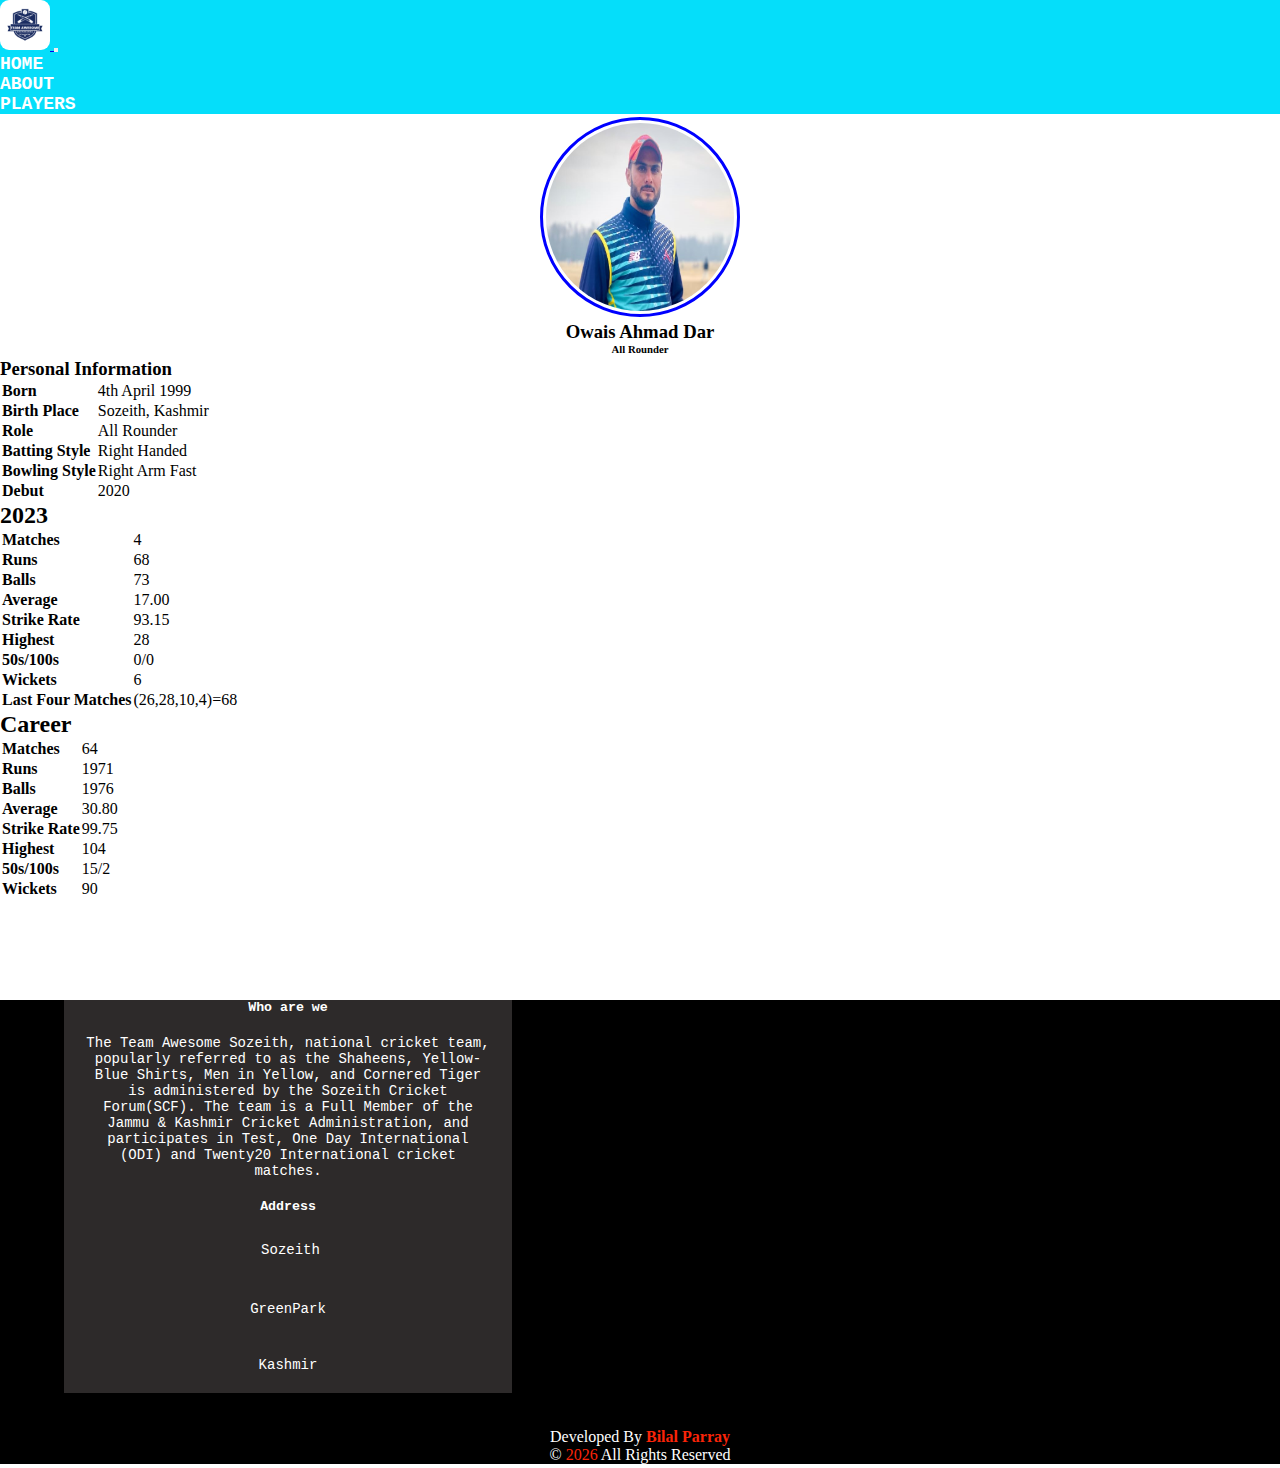
<file: players/owais.html>
<!doctype html>
<html lang="en">
<head>
  <meta charset="utf-8">
  <meta name="viewport" content="width=device-width, initial-scale=1">
  <title>Team Awesome Sozeith</title>
  <link rel="shortcut icon" href="../images/1.png" type="image/x-icon">
  <link href="https://cdn.jsdelivr.net/npm/bootstrap@5.2.3/dist/css/bootstrap.min.css" rel="stylesheet"
    integrity="sha384-rbsA2VBKQhggwzxH7pPCaAqO46MgnOM80zW1RWuH61DGLwZJEdK2Kadq2F9CUG65" crossorigin="anonymous">
  <link rel="stylesheet" href="../style.css">
  <link rel="stylesheet" href="../cardscss.css">
  <link rel="stylesheet" href="players.css">
  <script src="https://code.jquery.com/jquery-3.6.3.js" integrity="sha256-nQLuAZGRRcILA+6dMBOvcRh5Pe310sBpanc6+QBmyVM="
    crossorigin="anonymous"></script>
    <!-- <script defer src="../app.js"></script> -->
    <!-- <script defer src="https://cdn.jsdelivr.net/npm/typed.js@2.0.12"></script> -->
  <script defer src="../array.js"></script>
  <script defer src="../players/owais.js"></script>
  <link rel="stylesheet" href="https://cdnjs.cloudflare.com/ajax/libs/font-awesome/6.2.1/css/all.min.css"
    integrity="sha512-MV7K8+y+gLIBoVD59lQIYicR65iaqukzvf/nwasF0nqhPay5w/9lJmVM2hMDcnK1OnMGCdVK+iQrJ7lzPJQd1w=="
    crossorigin="anonymous" referrerpolicy="no-referrer" />
</head>

<body>
  <div class="container-fluid m-0 p-0">
    <!-- navbar section starts here -->
    <nav class="navbar navbar-expand-lg ">
      <div class="container-fluid">
        <a class="navbar-brand" href="#"> <img id="logo" src="../images/1.png" alt="logo"> </a>
        <button class="navbar-toggler" type="button" data-bs-toggle="collapse" data-bs-target="#navbarSupportedContent"
          aria-controls="navbarSupportedContent" aria-expanded="false" aria-label="Toggle navigation">
          <span class="navbar-toggler-icon"></span>
        </button>
        <div class="collapse navbar-collapse" id="navbarSupportedContent">
          <ul class="navbar-nav text-center me-5 mb-2 mb-lg-0">
            <li class="nav-item ">
              <a class="nav-link active" aria-current="page" href="../">Home</a>
            </li>
            <li class="nav-item">
              <a class="nav-link" href="../#about">About</a>
            </li>
            <li class="nav-item">
              <a class="nav-link" href="../#playersheading">Players</a>
            </li>
          </ul>
        </div>
      </div>
    </nav>
    <!-- Navbar section Ends Here -->


    <!-- Profile Section Starts here -->
      <div class="container-fluid m-0 p-0 profo">
        <div class="row">
          <div class="col-12 profile">
            <div class="imgdiv">
              <img src="../images/owais.jpeg" alt="Images of Bilal">
            </div>
            <div class="name">
              <h3>Owais Ahmad Dar</h3>
              <h6>All Rounder</h6>
            </div>
          </div>
        </div>

        <div class="row d-flex align-items-center">
          <div class=" col-lg-6 col-12 col-sm-6 d-block">
              <div class="text-lg-start text-center pt-2  text-black ps-lg-2 ">
                <!-- <h5>Personal Information</h5> -->
                <div class="information">
                  <table class="table text-black">
                    <thead>
                      <h3>Personal Information</h3>
                      <tr>
                        <th scope="col">Born</th>
                        <td scope="col">4th April 1999</td>
                      </tr>
                    </thead>
                    <tbody>
                      <tr>
                        <th scope="row">Birth Place</th>
                        <td scope="col">Sozeith, Kashmir</td>
                      </tr>
                      <tr>
                        <th scope="row">Role</th>
                        <td scope="row">All Rounder</td>
                      </tr>
                      <tr>
                        <th scope="row">Batting Style</th>
                        <td scope="row">Right Handed</td>
                        
                      </tr>
                      <tr>
                        <th scope="row">Bowling Style</th>
                        <td scope="row">Right Arm Fast</td> 
                      </tr>
                      <tr>
                        <th scope="row">Debut</th>
                        <td scope="row">2020</td> 
                      </tr>
                    </tbody>
                  </table>
                </div>
              </div>
          </div>
          <div class=" col-lg-6 col-12 col-sm-6 d-block col-lg-6 ">
            <div class="text-lg-start text-center pt-2  text-black ps-lg-2 ">
              <div class="information">
                <table class="table text-black table-lg-borderless">
                  <thead>
                    <h2>2023</h2>
                    <tr>
                      <th scope="col">Matches</th>
                      <td scope="col" id="OwaisMatches"></td>
                    </tr>
                  </thead>
                  <tbody>
                    <tr>
                      <th scope="row">Runs</th>
                      <td scope="col"id="OwaisScore"></td>
                    </tr>
                    <tr>
                      <th scope="row">Balls</th>
                      <td scope="row" id="OwaisBalls"></td>
                    </tr>
                    <tr>
                      <th scope="row">Average</th>
                      <td scope="row" id="OwaisAvg"></td>
                      
                    </tr>
                    <tr>
                      <th scope="row">Strike Rate</th>
                      <td scope="row"id="OwaisStrike"></td> 
                    </tr>
                    <tr>
                      <th scope="row">Highest</th>
                      <td scope="row" id="OwaisHighest"></td> 
                    </tr>
                    <tr>
                      <th scope="row">50s/100s</th>
                      <td scope="row" id="OwaisFifties"></td> 
                    </tr>
                    <tr>
                      <th scope="row">Wickets</th>
                      <td scope="row" id="OwaisWicket"></td> 
                    </tr>
                    <tr>
                      <th scope="row">Last Four Matches</th>
                      <td scope="row" id="OwaisLastFour"></td> 
                    </tr>
                  </tbody>
                </table>
              </div>
            </div>
        </div>
        </div>
      </div>
  <!-- Career data starts here -->
  <div class=" col m-lg-5 m-auto ">
    <div class="text-lg-start text-center pt-2  text-black ps-lg-2 ">
      <div class="information">
        <table class="table text-black table-lg-borderless">
          <thead>
            <h2>Career</h2>
            <tr>
              <th scope="col">Matches</th>
              <td scope="col" id="OwaisCareerMatches"></td>
            </tr>
          </thead>
          <tbody>
            <tr>
              <th scope="row">Runs</th>
              <td scope="col"id="OwaisCareerScore"></td>
            </tr>
            <tr>
              <th scope="row">Balls</th>
              <td scope="row" id="OwaisCareerBalls"></td>
            </tr>
            <tr>
              <th scope="row">Average</th>
              <td scope="row" id="OwaisCareerAvg"></td>
              
            </tr>
            <tr>
              <th scope="row">Strike Rate</th>
              <td scope="row"id="OwaisCareerStrike"></td> 
            </tr>
            <tr>
              <th scope="row">Highest</th>
              <td scope="row" id="OwaisCareerHighest"></td> 
            </tr>
            <tr>
              <th scope="row">50s/100s</th>
              <td scope="row" id="OwaisCareerFifties"></td> 
            </tr>
            <tr>
              <th scope="row">Wickets</th>
              <td scope="row" id="OwaisCareerWicket"></td> 
            </tr>
          </tbody>
        </table>
      </div>
    </div>
</div>
<!-- Career ends here -->
    <!-- Profile Section ends here -->
</div>
   

    <!-- Footer Section Starts Here -->
    <section>
      <div class="row">
        <div class="row row-cols-lg-1 services  p-5">
          <div class="card footercard">
            <div class="card-body">
              <h5 class="footercard-title">Who are we</h5>
              <p class="card-text">The Team Awesome Sozeith, national cricket team, popularly referred to as the
                Shaheens, Yellow-Blue Shirts, Men in Yellow, and Cornered Tiger is administered by the Sozeith Cricket
                Forum(SCF). The team is a Full Member of the Jammu & Kashmir Cricket Administration, and participates in
                Test, One Day International (ODI) and Twenty20 International cricket matches.</p>
            </div>
          </div>
          <div class="card footercard" id="contact">
            <div class="card-body">
              <h5 class="footercard-title">Address</h5>
              <p class="card-text"> <i class="fa fa-home"></i>Sozeith</p>
              <p class="card-text"> GreenPark</p>
              <p class="card-text"> Kashmir</p>
            </div>
          </div>
          <p id="footer">Developed By <a href="https://tuteeclub.in"><span>Bilal Parray</span> </a><br> &copy; <span
              id="year"></span> All Rights Reserved</p>
        </div>
      </div>
    </section>
    <!-- Footer Section Ends Here -->
  </div>
  </div>
  <script src="https://cdn.jsdelivr.net/npm/bootstrap@5.2.3/dist/js/bootstrap.bundle.min.js"
    integrity="sha384-kenU1KFdBIe4zVF0s0G1M5b4hcpxyD9F7jL+jjXkk+Q2h455rYXK/7HAuoJl+0I4"
    crossorigin="anonymous"></script>
</body>
</html>
</file>
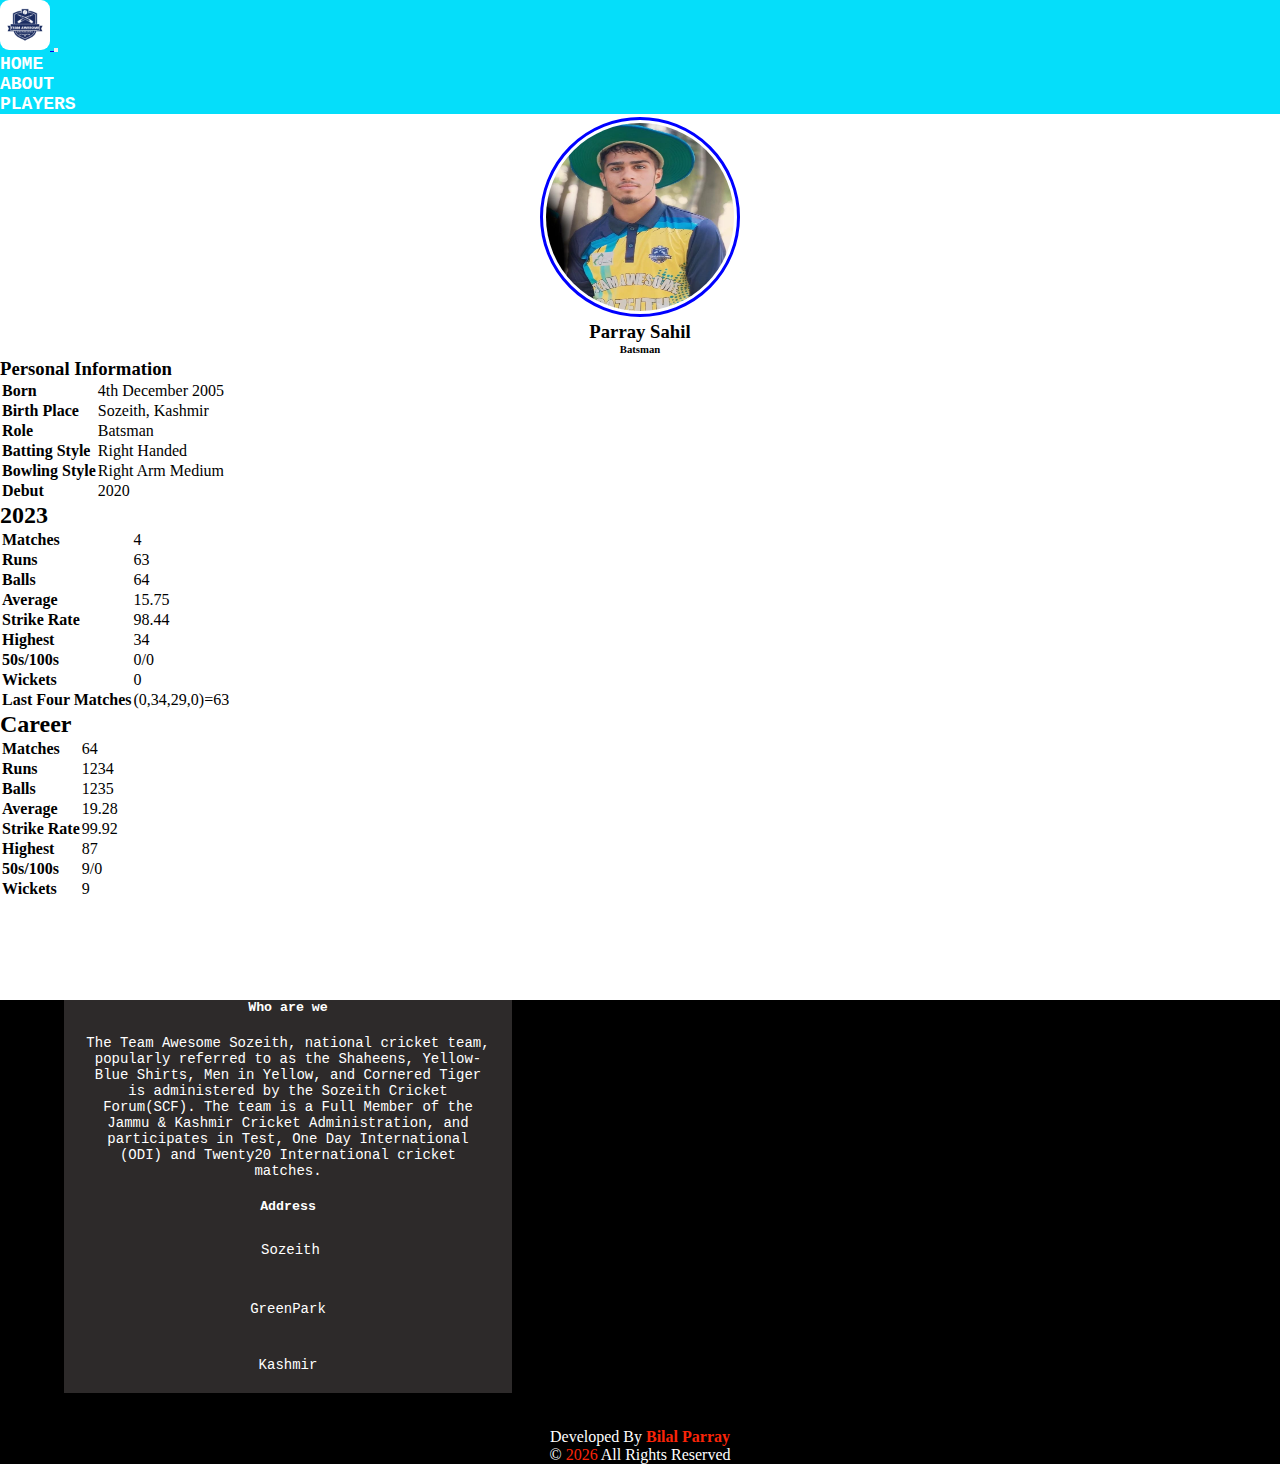
<file: players/sahil.html>
<!doctype html>
<html lang="en">
<head>
  <meta charset="utf-8">
  <meta name="viewport" content="width=device-width, initial-scale=1">
  <title>Team Awesome Sozeith</title>
  <link rel="shortcut icon" href="../images/1.png" type="image/x-icon">
  <link href="https://cdn.jsdelivr.net/npm/bootstrap@5.2.3/dist/css/bootstrap.min.css" rel="stylesheet"
    integrity="sha384-rbsA2VBKQhggwzxH7pPCaAqO46MgnOM80zW1RWuH61DGLwZJEdK2Kadq2F9CUG65" crossorigin="anonymous">
  <link rel="stylesheet" href="../style.css">
  <link rel="stylesheet" href="../cardscss.css">
  <link rel="stylesheet" href="players.css">
  <script src="https://code.jquery.com/jquery-3.6.3.js" integrity="sha256-nQLuAZGRRcILA+6dMBOvcRh5Pe310sBpanc6+QBmyVM="
    crossorigin="anonymous"></script>
    <!-- <script defer src="../app.js"></script> -->
    <!-- <script defer src="https://cdn.jsdelivr.net/npm/typed.js@2.0.12"></script> -->
  <script defer src="../array.js"></script>
  <script defer src="../players/sahil.js"></script>
  <link rel="stylesheet" href="https://cdnjs.cloudflare.com/ajax/libs/font-awesome/6.2.1/css/all.min.css"
    integrity="sha512-MV7K8+y+gLIBoVD59lQIYicR65iaqukzvf/nwasF0nqhPay5w/9lJmVM2hMDcnK1OnMGCdVK+iQrJ7lzPJQd1w=="
    crossorigin="anonymous" referrerpolicy="no-referrer" />
</head>

<body>
  <div class="container-fluid m-0 p-0">
    <!-- navbar section starts here -->
    <nav class="navbar navbar-expand-lg ">
      <div class="container-fluid">
        <a class="navbar-brand" href="#"> <img id="logo" src="../images/1.png" alt="logo"> </a>
        <button class="navbar-toggler" type="button" data-bs-toggle="collapse" data-bs-target="#navbarSupportedContent"
          aria-controls="navbarSupportedContent" aria-expanded="false" aria-label="Toggle navigation">
          <span class="navbar-toggler-icon"></span>
        </button>
        <div class="collapse navbar-collapse" id="navbarSupportedContent">
          <ul class="navbar-nav text-center me-5 mb-2 mb-lg-0">
            <li class="nav-item ">
              <a class="nav-link active" aria-current="page" href="../">Home</a>
            </li>
            <li class="nav-item">
              <a class="nav-link" href="../#about">About</a>
            </li>
            <li class="nav-item">
              <a class="nav-link" href="../#playersheading">Players</a>
            </li>
          </ul>
        </div>
      </div>
    </nav>
    <!-- Navbar section Ends Here -->


    <!-- Profile Section Starts here -->
      <div class="container-fluid m-0 p-0 profo">
        <div class="row">
          <div class="col-12 profile">
            <div class="imgdiv">
              <img src="../images/sahil.jpeg" alt="Images of Bilal">
            </div>
            <div class="name">
              <h3>Parray Sahil</h3>
              <h6>Batsman</h6>
            </div>
          </div>
        </div>

        <div class="row d-flex align-items-center">
          <div class=" col-lg-6 col-12 col-sm-6 d-block">
              <div class="text-lg-start text-center pt-2  text-black ps-lg-2 ">
                <!-- <h5>Personal Information</h5> -->
                <div class="information">
                  <table class="table text-black">
                    <thead>
                      <h3>Personal Information</h3>
                      <tr>
                        <th scope="col">Born</th>
                        <td scope="col">4th December 2005</td>
                      </tr>
                    </thead>
                    <tbody>
                      <tr>
                        <th scope="row">Birth Place</th>
                        <td scope="col">Sozeith, Kashmir</td>
                      </tr>
                      <tr>
                        <th scope="row">Role</th>
                        <td scope="row">Batsman</td>
                      </tr>
                      <tr>
                        <th scope="row">Batting Style</th>
                        <td scope="row">Right Handed</td>
                        
                      </tr>
                      <tr>
                        <th scope="row">Bowling Style</th>
                        <td scope="row">Right Arm Medium</td> 
                      </tr>
                      <tr>
                        <th scope="row">Debut</th>
                        <td scope="row">2020</td> 
                      </tr>
                    </tbody>
                  </table>
                </div>
              </div>
          </div>
          <div class=" col-lg-6 col-12 col-sm-6 d-block col-lg-6 ">
            <div class="text-lg-start text-center pt-2  text-black ps-lg-2 ">
              <div class="information">
                <table class="table text-black table-lg-borderless">
                  <thead>
                    <h2>2023</h2>
                    <tr>
                      <th scope="col">Matches</th>
                      <td scope="col" id="SahilMatches"></td>
                    </tr>
                  </thead>
                  <tbody>
                    <tr>
                      <th scope="row">Runs</th>
                      <td scope="col"id="SahilScore"></td>
                    </tr>
                    <tr>
                      <th scope="row">Balls</th>
                      <td scope="row" id="SahilBalls"></td>
                    </tr>
                    <tr>
                      <th scope="row">Average</th>
                      <td scope="row" id="SahilAvg"></td>
                      
                    </tr>
                    <tr>
                      <th scope="row">Strike Rate</th>
                      <td scope="row"id="SahilStrike"></td> 
                    </tr>
                    <tr>
                      <th scope="row">Highest</th>
                      <td scope="row" id="SahilHighest"></td> 
                    </tr>
                    <tr>
                      <th scope="row">50s/100s</th>
                      <td scope="row" id="SahilFifties"></td> 
                    </tr>
                    <tr>
                      <th scope="row">Wickets</th>
                      <td scope="row" id="SahilWicket"></td> 
                    </tr>
                    <tr>
                      <th scope="row">Last Four Matches</th>
                      <td scope="row" id="SahilLastFour"></td> 
                    </tr>
                  </tbody>
                </table>
              </div>
            </div>
        </div>
        </div>
      </div>


        <!-- Career data starts here -->
        <div class=" col m-lg-5 m-auto ">
          <div class="text-lg-start text-center pt-2  text-black ps-lg-2 ">
            <div class="information">
              <table class="table text-black table-lg-borderless">
                <thead>
                  <h2>Career</h2>
                  <tr>
                    <th scope="col">Matches</th>
                    <td scope="col" id="SahilCareerMatches"></td>
                  </tr>
                </thead>
                <tbody>
                  <tr>
                    <th scope="row">Runs</th>
                    <td scope="col"id="SahilCareerScore"></td>
                  </tr>
                  <tr>
                    <th scope="row">Balls</th>
                    <td scope="row" id="SahilCareerBalls"></td>
                  </tr>
                  <tr>
                    <th scope="row">Average</th>
                    <td scope="row" id="SahilCareerAvg"></td>
                    
                  </tr>
                  <tr>
                    <th scope="row">Strike Rate</th>
                    <td scope="row"id="SahilCareerStrike"></td> 
                  </tr>
                  <tr>
                    <th scope="row">Highest</th>
                    <td scope="row" id="SahilCareerHighest"></td> 
                  </tr>
                  <tr>
                    <th scope="row">50s/100s</th>
                    <td scope="row" id="SahilCareerFifties"></td> 
                  </tr>
                  <tr>
                    <th scope="row">Wickets</th>
                    <td scope="row" id="SahilCareerWicket"></td> 
                  </tr>
                </tbody>
              </table>
            </div>
          </div>
      </div>
<!-- Career ends here -->
    <!-- Profile Section ends here -->
</div>
   

    <!-- Footer Section Starts Here -->
    <section>
      <div class="row">
        <div class="row row-cols-lg-1 services  p-5">
          <div class="card footercard">
            <div class="card-body">
              <h5 class="footercard-title">Who are we</h5>
              <p class="card-text">The Team Awesome Sozeith, national cricket team, popularly referred to as the
                Shaheens, Yellow-Blue Shirts, Men in Yellow, and Cornered Tiger is administered by the Sozeith Cricket
                Forum(SCF). The team is a Full Member of the Jammu & Kashmir Cricket Administration, and participates in
                Test, One Day International (ODI) and Twenty20 International cricket matches.</p>
            </div>
          </div>
          <div class="card footercard" id="contact">
            <div class="card-body">
              <h5 class="footercard-title">Address</h5>
              <p class="card-text"> <i class="fa fa-home"></i>Sozeith</p>
              <p class="card-text"> GreenPark</p>
              <p class="card-text"> Kashmir</p>
            </div>
          </div>
          <p id="footer">Developed By <a href="https://tuteeclub.in"><span>Bilal Parray</span> </a><br> &copy; <span
              id="year"></span> All Rights Reserved</p>
        </div>
      </div>
    </section>
    <!-- Footer Section Ends Here -->
  </div>
  </div>
  <script src="https://cdn.jsdelivr.net/npm/bootstrap@5.2.3/dist/js/bootstrap.bundle.min.js"
    integrity="sha384-kenU1KFdBIe4zVF0s0G1M5b4hcpxyD9F7jL+jjXkk+Q2h455rYXK/7HAuoJl+0I4"
    crossorigin="anonymous"></script>
</body>
</html>
</file>
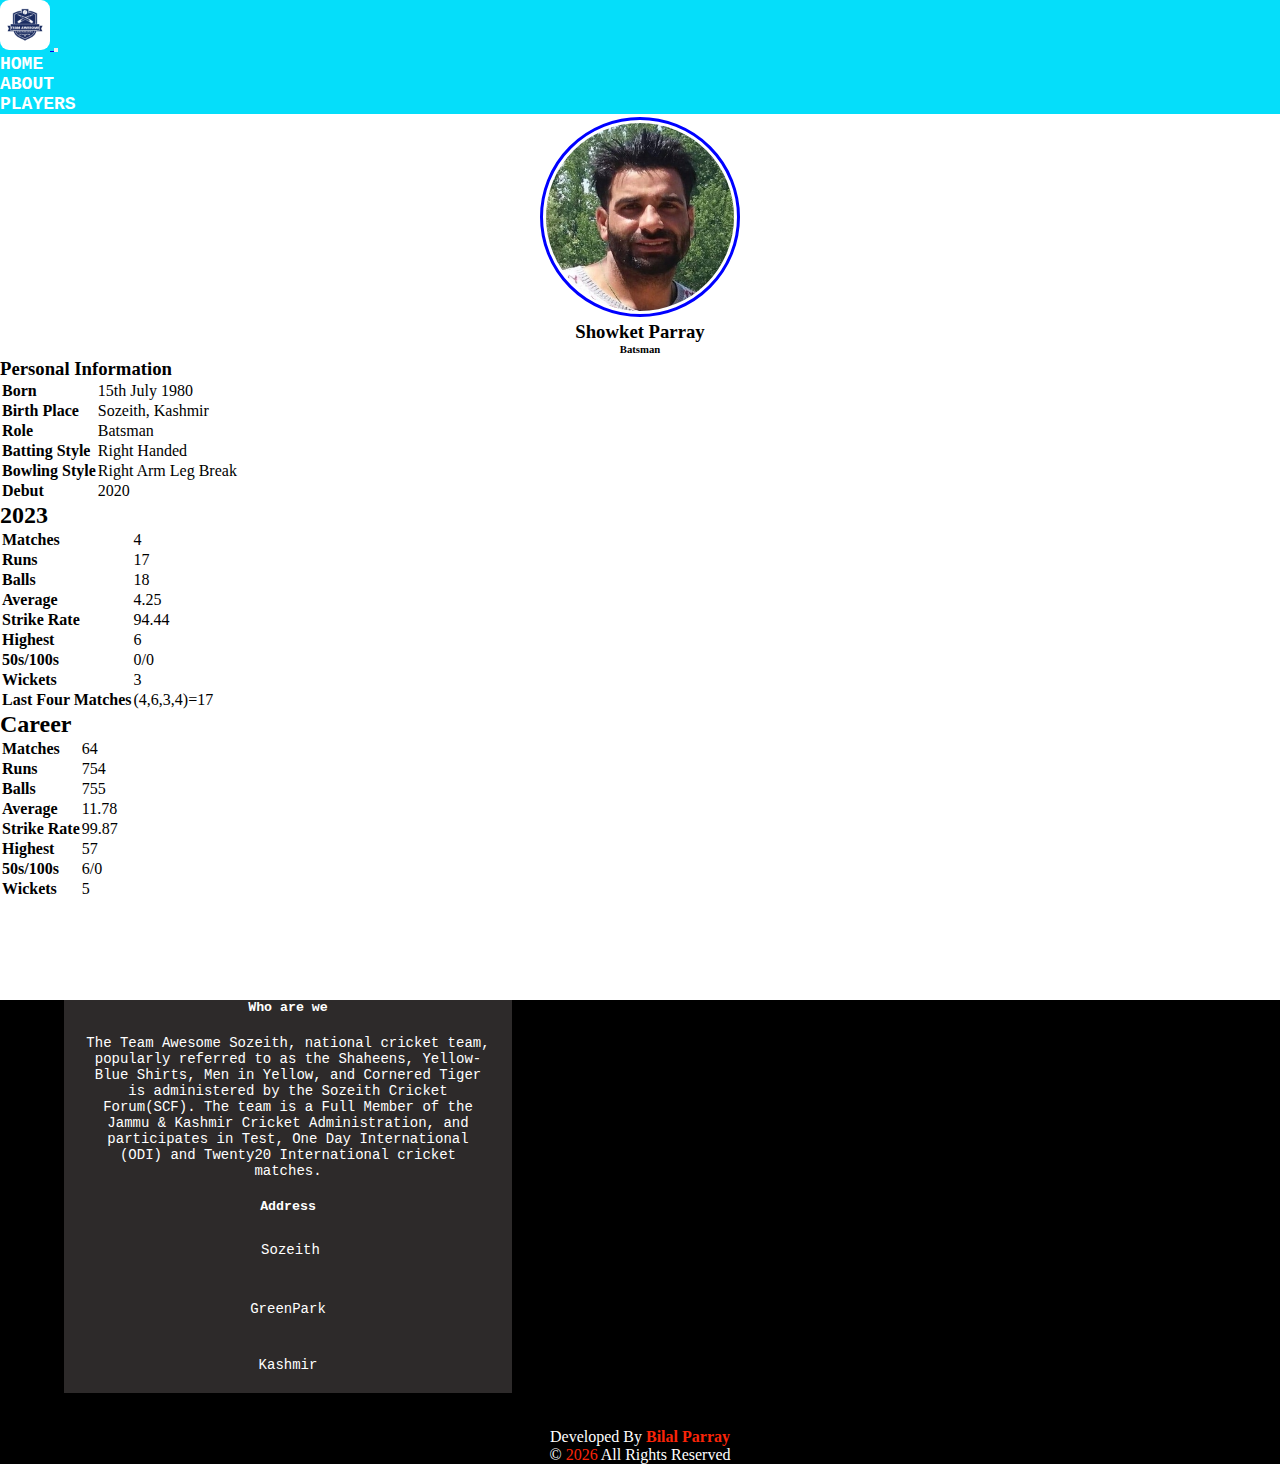
<file: players/showket.html>
<!doctype html>
<html lang="en">
<head>
  <meta charset="utf-8">
  <meta name="viewport" content="width=device-width, initial-scale=1">
  <title>Team Awesome Sozeith</title>
  <link rel="shortcut icon" href="../images/1.png" type="image/x-icon">
  <link href="https://cdn.jsdelivr.net/npm/bootstrap@5.2.3/dist/css/bootstrap.min.css" rel="stylesheet"
    integrity="sha384-rbsA2VBKQhggwzxH7pPCaAqO46MgnOM80zW1RWuH61DGLwZJEdK2Kadq2F9CUG65" crossorigin="anonymous">
  <link rel="stylesheet" href="../style.css">
  <link rel="stylesheet" href="../cardscss.css">
  <link rel="stylesheet" href="players.css">
  <script src="https://code.jquery.com/jquery-3.6.3.js" integrity="sha256-nQLuAZGRRcILA+6dMBOvcRh5Pe310sBpanc6+QBmyVM="
    crossorigin="anonymous"></script>
    <!-- <script defer src="../app.js"></script> -->
    <!-- <script defer src="https://cdn.jsdelivr.net/npm/typed.js@2.0.12"></script> -->
  <script defer src="../array.js"></script>
  <script defer src="../players/showket.js"></script>
  <link rel="stylesheet" href="https://cdnjs.cloudflare.com/ajax/libs/font-awesome/6.2.1/css/all.min.css"
    integrity="sha512-MV7K8+y+gLIBoVD59lQIYicR65iaqukzvf/nwasF0nqhPay5w/9lJmVM2hMDcnK1OnMGCdVK+iQrJ7lzPJQd1w=="
    crossorigin="anonymous" referrerpolicy="no-referrer" />
</head>

<body>
  <div class="container-fluid m-0 p-0">
    <!-- navbar section starts here -->
    <nav class="navbar navbar-expand-lg ">
      <div class="container-fluid">
        <a class="navbar-brand" href="#"> <img id="logo" src="../images/1.png" alt="logo"> </a>
        <button class="navbar-toggler" type="button" data-bs-toggle="collapse" data-bs-target="#navbarSupportedContent"
          aria-controls="navbarSupportedContent" aria-expanded="false" aria-label="Toggle navigation">
          <span class="navbar-toggler-icon"></span>
        </button>
        <div class="collapse navbar-collapse" id="navbarSupportedContent">
          <ul class="navbar-nav text-center me-5 mb-2 mb-lg-0">
            <li class="nav-item ">
              <a class="nav-link active" aria-current="page" href="../">Home</a>
            </li>
            <li class="nav-item">
              <a class="nav-link" href="../#about">About</a>
            </li>
            <li class="nav-item">
              <a class="nav-link" href="../#playersheading">Players</a>
            </li>
          </ul>
        </div>
      </div>
    </nav>
    <!-- Navbar section Ends Here -->


    <!-- Profile Section Starts here -->
      <div class="container-fluid m-0 p-0 profo">
        <div class="row">
          <div class="col-12 profile">
            <div class="imgdiv">
              <img src="../images/showket.jpg" alt="Images of Bilal">
            </div>
            <div class="name">
              <h3>
                Showket Parray
              </h3>
              <h6>Batsman</h6>
            </div>
          </div>
        </div>

        <div class="row d-flex align-items-center">
          <div class=" col-lg-6 col-12 col-sm-6 d-block">
              <div class="text-lg-start text-center pt-2  text-black ps-lg-2 ">
                <!-- <h5>Personal Information</h5> -->
                <div class="information">
                  <table class="table text-black">
                    <thead>
                      <h3>Personal Information</h3>
                      <tr>
                        <th scope="col">Born</th>
                        <td scope="col">15th July 1980</td>
                      </tr>
                    </thead>
                    <tbody>
                      <tr>
                        <th scope="row">Birth Place</th>
                        <td scope="col">Sozeith, Kashmir</td>
                      </tr>
                      <tr>
                        <th scope="row">Role</th>
                        <td scope="row">Batsman</td>
                      </tr>
                      <tr>
                        <th scope="row">Batting Style</th>
                        <td scope="row">Right Handed</td>
                        
                      </tr>
                      <tr>
                        <th scope="row">Bowling Style</th>
                        <td scope="row">Right Arm Leg Break</td> 
                      </tr>
                      <tr>
                        <th scope="row">Debut</th>
                        <td scope="row">2020</td> 
                      </tr>
                    </tbody>
                  </table>
                </div>
              </div>
          </div>
          <div class=" col-lg-6 col-12 col-sm-6 d-block col-lg-6 ">
            <div class="text-lg-start text-center pt-2  text-black ps-lg-2 ">
              <div class="information">
                <table class="table text-black table-lg-borderless">
                  <thead>
                    <h2>2023</h2>
                    <tr>
                      <th scope="col">Matches</th>
                      <td scope="col" id="ShowketMatches"></td>
                    </tr>
                  </thead>
                  <tbody>
                    <tr>
                      <th scope="row">Runs</th>
                      <td scope="col"id="ShowketScore"></td>
                    </tr>
                    <tr>
                      <th scope="row">Balls</th>
                      <td scope="row" id="ShowketBalls"></td>
                    </tr>
                    <tr>
                      <th scope="row">Average</th>
                      <td scope="row" id="ShowketAvg"></td>
                      
                    </tr>
                    <tr>
                      <th scope="row">Strike Rate</th>
                      <td scope="row"id="ShowketStrike"></td> 
                    </tr>
                    <tr>
                      <th scope="row">Highest</th>
                      <td scope="row" id="ShowketHighest"></td> 
                    </tr>
                    <tr>
                      <th scope="row">50s/100s</th>
                      <td scope="row" id="ShowketFifties"></td> 
                    </tr>
                    <tr>
                      <th scope="row">Wickets</th>
                      <td scope="row" id="ShowketWicket"></td> 
                    </tr>
                    <tr>
                        <th scope="row">Last Four Matches</th>
                        <td scope="row" id="ShowketLastFour"></td> 
                      </tr>
                  </tbody>
                </table>
              </div>
            </div>
        </div>
        </div>
      </div>

        <!-- Career data starts here -->
        <div class=" col m-lg-5 m-auto ">
          <div class="text-lg-start text-center pt-2  text-black ps-lg-2 ">
            <div class="information">
              <table class="table text-black table-lg-borderless">
                <thead>
                  <h2>Career</h2>
                  <tr>
                    <th scope="col">Matches</th>
                    <td scope="col" id="ShowketCareerMatches"></td>
                  </tr>
                </thead>
                <tbody>
                  <tr>
                    <th scope="row">Runs</th>
                    <td scope="col"id="ShowketCareerScore"></td>
                  </tr>
                  <tr>
                    <th scope="row">Balls</th>
                    <td scope="row" id="ShowketCareerBalls"></td>
                  </tr>
                  <tr>
                    <th scope="row">Average</th>
                    <td scope="row" id="ShowketCareerAvg"></td>
                    
                  </tr>
                  <tr>
                    <th scope="row">Strike Rate</th>
                    <td scope="row"id="ShowketCareerStrike"></td> 
                  </tr>
                  <tr>
                    <th scope="row">Highest</th>
                    <td scope="row" id="ShowketCareerHighest"></td> 
                  </tr>
                  <tr>
                    <th scope="row">50s/100s</th>
                    <td scope="row" id="ShowketCareerFifties"></td> 
                  </tr>
                  <tr>
                    <th scope="row">Wickets</th>
                    <td scope="row" id="ShowketCareerWicket"></td> 
                  </tr>
                </tbody>
              </table>
            </div>
          </div>
      </div>
<!-- Career ends here -->
    <!-- Profile Section ends here -->
</div>
   

    <!-- Footer Section Starts Here -->
    <section>
      <div class="row">
        <div class="row row-cols-lg-1 services  p-5">
          <div class="card footercard">
            <div class="card-body">
              <h5 class="footercard-title">Who are we</h5>
              <p class="card-text">The Team Awesome Sozeith, national cricket team, popularly referred to as the
                Shaheens, Yellow-Blue Shirts, Men in Yellow, and Cornered Tiger is administered by the Sozeith Cricket
                Forum(SCF). The team is a Full Member of the Jammu & Kashmir Cricket Administration, and participates in
                Test, One Day International (ODI) and Twenty20 International cricket matches.</p>
            </div>
          </div>
          <div class="card footercard" id="contact">
            <div class="card-body">
              <h5 class="footercard-title">Address</h5>
              <p class="card-text"> <i class="fa fa-home"></i>Sozeith</p>
              <p class="card-text"> GreenPark</p>
              <p class="card-text"> Kashmir</p>
            </div>
          </div>
          <p id="footer">Developed By <a href="https://tuteeclub.in"><span>Bilal Parray</span> </a><br> &copy; <span
              id="year"></span> All Rights Reserved</p>
        </div>
      </div>
    </section>
    <!-- Footer Section Ends Here -->
  </div>
  </div>
  <script src="https://cdn.jsdelivr.net/npm/bootstrap@5.2.3/dist/js/bootstrap.bundle.min.js"
    integrity="sha384-kenU1KFdBIe4zVF0s0G1M5b4hcpxyD9F7jL+jjXkk+Q2h455rYXK/7HAuoJl+0I4"
    crossorigin="anonymous"></script>
</body>
</html>
</file>
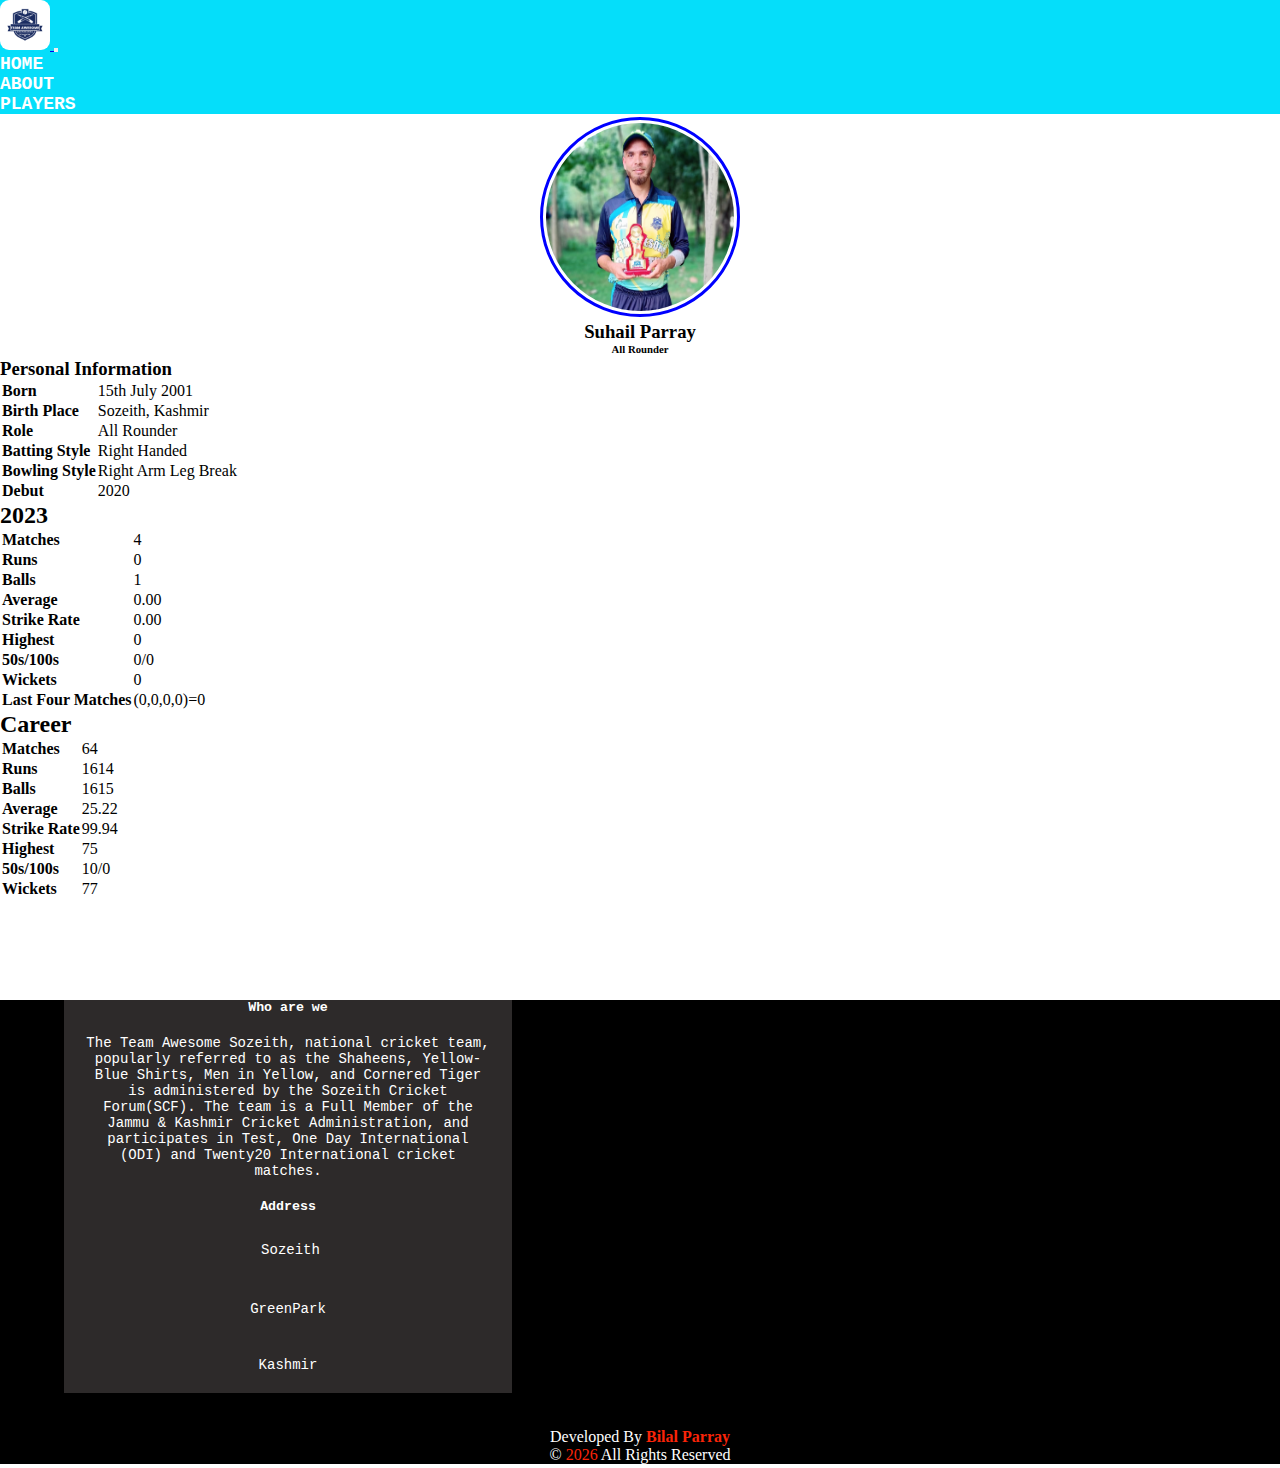
<file: players/suhail.html>
<!doctype html>
<html lang="en">
<head>
  <meta charset="utf-8">
  <meta name="viewport" content="width=device-width, initial-scale=1">
  <title>Team Awesome Sozeith</title>
  <link rel="shortcut icon" href="../images/1.png" type="image/x-icon">
  <link href="https://cdn.jsdelivr.net/npm/bootstrap@5.2.3/dist/css/bootstrap.min.css" rel="stylesheet"
    integrity="sha384-rbsA2VBKQhggwzxH7pPCaAqO46MgnOM80zW1RWuH61DGLwZJEdK2Kadq2F9CUG65" crossorigin="anonymous">
  <link rel="stylesheet" href="../style.css">
  <link rel="stylesheet" href="../cardscss.css">
  <link rel="stylesheet" href="players.css">
  <script src="https://code.jquery.com/jquery-3.6.3.js" integrity="sha256-nQLuAZGRRcILA+6dMBOvcRh5Pe310sBpanc6+QBmyVM="
    crossorigin="anonymous"></script>
    <!-- <script defer src="../app.js"></script> -->
    <!-- <script defer src="https://cdn.jsdelivr.net/npm/typed.js@2.0.12"></script> -->
  <script defer src="../array.js"></script>
  <script defer src="../players/suhail.js"></script>
  <link rel="stylesheet" href="https://cdnjs.cloudflare.com/ajax/libs/font-awesome/6.2.1/css/all.min.css"
    integrity="sha512-MV7K8+y+gLIBoVD59lQIYicR65iaqukzvf/nwasF0nqhPay5w/9lJmVM2hMDcnK1OnMGCdVK+iQrJ7lzPJQd1w=="
    crossorigin="anonymous" referrerpolicy="no-referrer" />
</head>

<body>
  <div class="container-fluid m-0 p-0">
    <!-- navbar section starts here -->
    <nav class="navbar navbar-expand-lg ">
      <div class="container-fluid">
        <a class="navbar-brand" href="#"> <img id="logo" src="../images/1.png" alt="logo"> </a>
        <button class="navbar-toggler" type="button" data-bs-toggle="collapse" data-bs-target="#navbarSupportedContent"
          aria-controls="navbarSupportedContent" aria-expanded="false" aria-label="Toggle navigation">
          <span class="navbar-toggler-icon"></span>
        </button>
        <div class="collapse navbar-collapse" id="navbarSupportedContent">
          <ul class="navbar-nav text-center me-5 mb-2 mb-lg-0">
            <li class="nav-item ">
              <a class="nav-link active" aria-current="page" href="../">Home</a>
            </li>
            <li class="nav-item">
              <a class="nav-link" href="../#about">About</a>
            </li>
            <li class="nav-item">
              <a class="nav-link" href="../#playersheading">Players</a>
            </li>
          </ul>
        </div>
      </div>
    </nav>
    <!-- Navbar section Ends Here -->


    <!-- Profile Section Starts here -->
      <div class="container-fluid m-0 p-0 profo">
        <div class="row">
          <div class="col-12 profile">
            <div class="imgdiv">
              <img src="../images/suhail.jpeg" alt="Images of Bilal">
            </div>
            <div class="name">
              <h3>
                Suhail Parray
              </h3>
              <h6>All Rounder</h6>
            </div>
          </div>
        </div>

        <div class="row d-flex align-items-center">
          <div class=" col-lg-6 col-12 col-sm-6 d-block">
              <div class="text-lg-start text-center pt-2  text-black ps-lg-2 ">
                <!-- <h5>Personal Information</h5> -->
                <div class="information">
                  <table class="table text-black">
                    <thead>
                      <h3>Personal Information</h3>
                      <tr>
                        <th scope="col">Born</th>
                        <td scope="col">15th July 2001</td>
                      </tr>
                    </thead>
                    <tbody>
                      <tr>
                        <th scope="row">Birth Place</th>
                        <td scope="col">Sozeith, Kashmir</td>
                      </tr>
                      <tr>
                        <th scope="row">Role</th>
                        <td scope="row">All Rounder</td>
                      </tr>
                      <tr>
                        <th scope="row">Batting Style</th>
                        <td scope="row">Right Handed</td>
                        
                      </tr>
                      <tr>
                        <th scope="row">Bowling Style</th>
                        <td scope="row">Right Arm Leg Break</td> 
                      </tr>
                      <tr>
                        <th scope="row">Debut</th>
                        <td scope="row">2020</td> 
                      </tr>
                    </tbody>
                  </table>
                </div>
              </div>
          </div>
          <div class=" col-lg-6 col-12 col-sm-6 d-block col-lg-6 ">
            <div class="text-lg-start text-center pt-2  text-black ps-lg-2 ">
              <div class="information">
                <table class="table text-black table-lg-borderless">
                  <thead>
                    <h2>2023</h2>
                    <tr>
                      <th scope="col">Matches</th>
                      <td scope="col" id="SuhailMatches"></td>
                    </tr>
                  </thead>
                  <tbody>
                    <tr>
                      <th scope="row">Runs</th>
                      <td scope="col"id="SuhailScore"></td>
                    </tr>
                    <tr>
                      <th scope="row">Balls</th>
                      <td scope="row" id="SuhailBalls"></td>
                    </tr>
                    <tr>
                      <th scope="row">Average</th>
                      <td scope="row" id="SuhailAvg"></td>
                      
                    </tr>
                    <tr>
                      <th scope="row">Strike Rate</th>
                      <td scope="row"id="SuhailStrike"></td> 
                    </tr>
                    <tr>
                      <th scope="row">Highest</th>
                      <td scope="row" id="SuhailHighest"></td> 
                    </tr>
                    <tr>
                      <th scope="row">50s/100s</th>
                      <td scope="row" id="SuhailFifties"></td> 
                    </tr>
                    <tr>
                      <th scope="row">Wickets</th>
                      <td scope="row" id="SuhailWicket"></td> 
                    </tr>
                    <tr>
                        <th scope="row">Last Four Matches</th>
                        <td scope="row" id="SuhailLastFour"></td> 
                      </tr>
                  </tbody>
                </table>
              </div>
            </div>
        </div>
        </div>
      </div>
  <!-- Career data starts here -->
  <div class=" col m-lg-5 m-auto ">
    <div class="text-lg-start text-center pt-2  text-black ps-lg-2 ">
      <div class="information">
        <table class="table text-black table-lg-borderless">
          <thead>
            <h2>Career</h2>
            <tr>
              <th scope="col">Matches</th>
              <td scope="col" id="SuhailCareerMatches"></td>
            </tr>
          </thead>
          <tbody>
            <tr>
              <th scope="row">Runs</th>
              <td scope="col"id="SuhailCareerScore"></td>
            </tr>
            <tr>
              <th scope="row">Balls</th>
              <td scope="row" id="SuhailCareerBalls"></td>
            </tr>
            <tr>
              <th scope="row">Average</th>
              <td scope="row" id="SuhailCareerAvg"></td>
              
            </tr>
            <tr>
              <th scope="row">Strike Rate</th>
              <td scope="row"id="SuhailCareerStrike"></td> 
            </tr>
            <tr>
              <th scope="row">Highest</th>
              <td scope="row" id="SuhailCareerHighest"></td> 
            </tr>
            <tr>
              <th scope="row">50s/100s</th>
              <td scope="row" id="SuhailCareerFifties"></td> 
            </tr>
            <tr>
              <th scope="row">Wickets</th>
              <td scope="row" id="SuhailCareerWicket"></td> 
            </tr>
          </tbody>
        </table>
      </div>
    </div>
</div>
<!-- Career ends here -->
    <!-- Profile Section ends here -->
</div>
   

    <!-- Footer Section Starts Here -->
    <section>
      <div class="row">
        <div class="row row-cols-lg-1 services  p-5">
          <div class="card footercard">
            <div class="card-body">
              <h5 class="footercard-title">Who are we</h5>
              <p class="card-text">The Team Awesome Sozeith, national cricket team, popularly referred to as the
                Shaheens, Yellow-Blue Shirts, Men in Yellow, and Cornered Tiger is administered by the Sozeith Cricket
                Forum(SCF). The team is a Full Member of the Jammu & Kashmir Cricket Administration, and participates in
                Test, One Day International (ODI) and Twenty20 International cricket matches.</p>
            </div>
          </div>
          <div class="card footercard" id="contact">
            <div class="card-body">
              <h5 class="footercard-title">Address</h5>
              <p class="card-text"> <i class="fa fa-home"></i>Sozeith</p>
              <p class="card-text"> GreenPark</p>
              <p class="card-text"> Kashmir</p>
            </div>
          </div>
          <p id="footer">Developed By <a href="https://tuteeclub.in"><span>Bilal Parray</span> </a><br> &copy; <span
              id="year"></span> All Rights Reserved</p>
        </div>
      </div>
    </section>
    <!-- Footer Section Ends Here -->
  </div>
  </div>
  <script src="https://cdn.jsdelivr.net/npm/bootstrap@5.2.3/dist/js/bootstrap.bundle.min.js"
    integrity="sha384-kenU1KFdBIe4zVF0s0G1M5b4hcpxyD9F7jL+jjXkk+Q2h455rYXK/7HAuoJl+0I4"
    crossorigin="anonymous"></script>
</body>
</html>
</file>
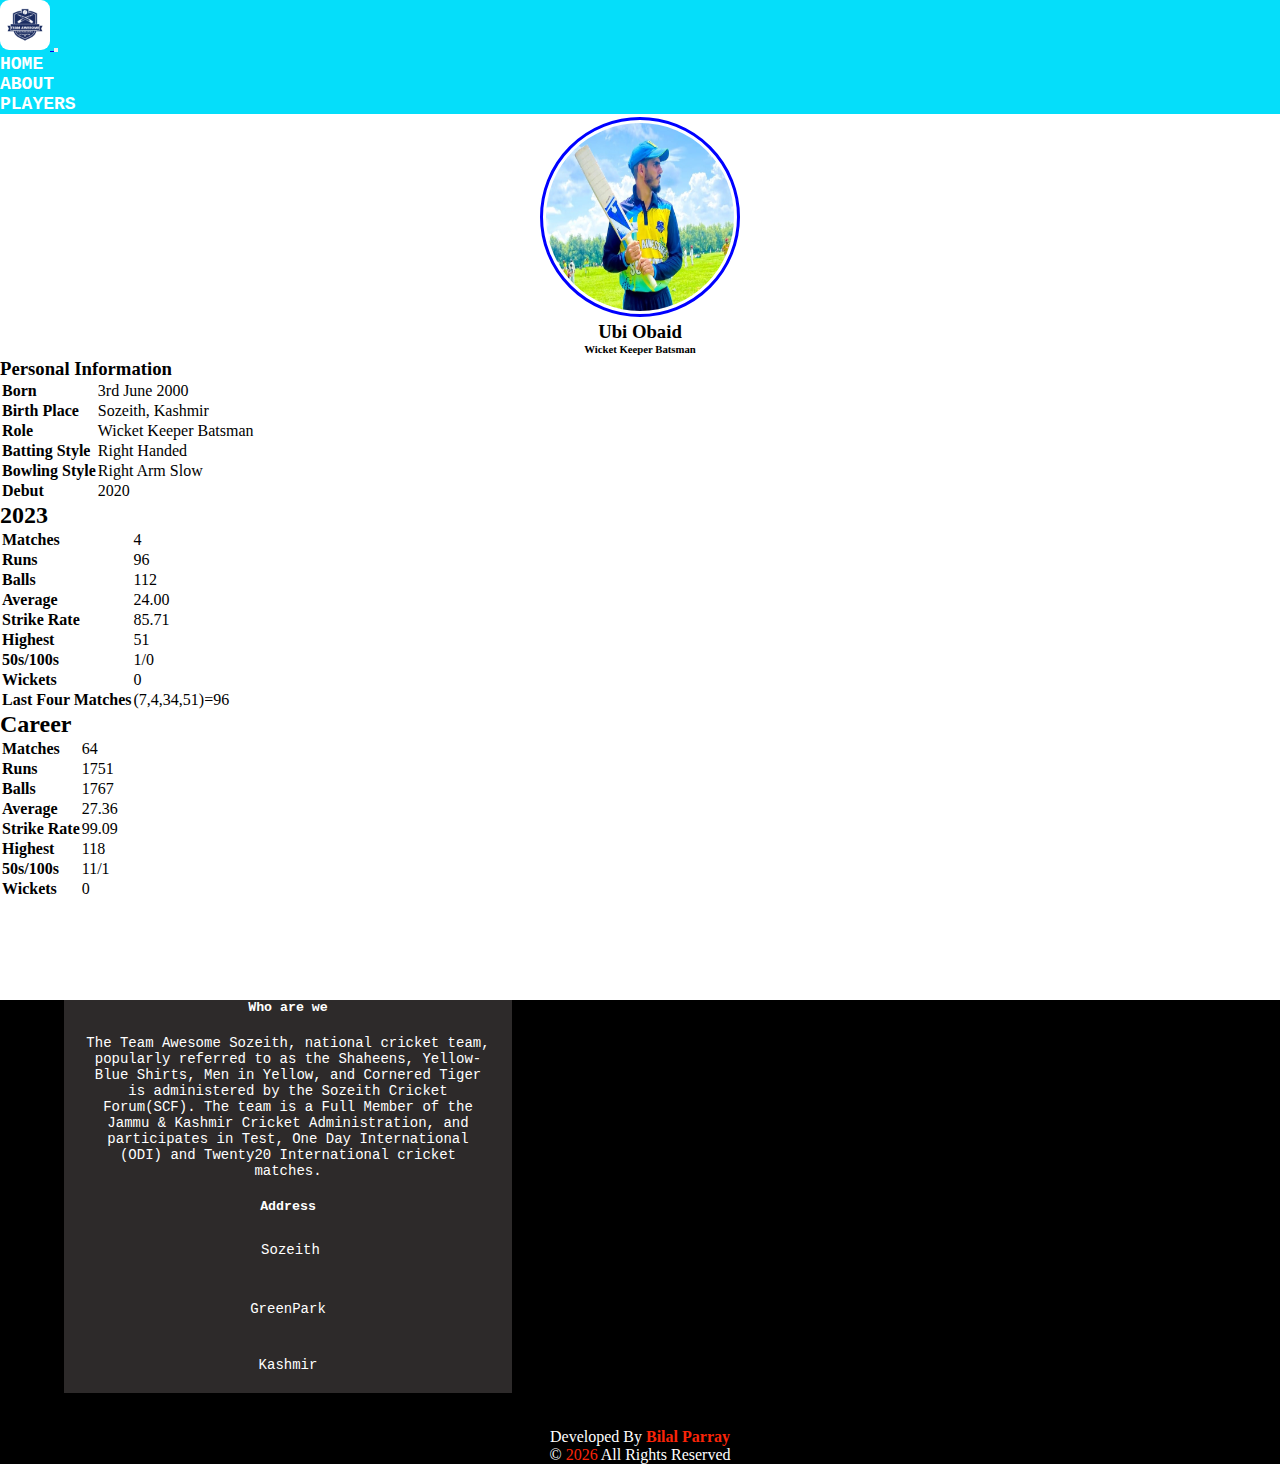
<file: players/ubi.html>
<!doctype html>
<html lang="en">
<head>
  <meta charset="utf-8">
  <meta name="viewport" content="width=device-width, initial-scale=1">
  <title>Team Awesome Sozeith</title>
  <link rel="shortcut icon" href="../images/1.png" type="image/x-icon">
  <link href="https://cdn.jsdelivr.net/npm/bootstrap@5.2.3/dist/css/bootstrap.min.css" rel="stylesheet"
    integrity="sha384-rbsA2VBKQhggwzxH7pPCaAqO46MgnOM80zW1RWuH61DGLwZJEdK2Kadq2F9CUG65" crossorigin="anonymous">
  <link rel="stylesheet" href="../style.css">
  <link rel="stylesheet" href="../cardscss.css">
  <link rel="stylesheet" href="players.css">
  <script src="https://code.jquery.com/jquery-3.6.3.js" integrity="sha256-nQLuAZGRRcILA+6dMBOvcRh5Pe310sBpanc6+QBmyVM="
    crossorigin="anonymous"></script>
    <!-- <script defer src="../app.js"></script> -->
    <!-- <script defer src="https://cdn.jsdelivr.net/npm/typed.js@2.0.12"></script> -->
  <script defer src="../array.js"></script>
  <script defer src="../players/ubi.js"></script>
  <link rel="stylesheet" href="https://cdnjs.cloudflare.com/ajax/libs/font-awesome/6.2.1/css/all.min.css"
    integrity="sha512-MV7K8+y+gLIBoVD59lQIYicR65iaqukzvf/nwasF0nqhPay5w/9lJmVM2hMDcnK1OnMGCdVK+iQrJ7lzPJQd1w=="
    crossorigin="anonymous" referrerpolicy="no-referrer" />
</head>

<body>
  <div class="container-fluid m-0 p-0">
    <!-- navbar section starts here -->
    <nav class="navbar navbar-expand-lg ">
      <div class="container-fluid">
        <a class="navbar-brand" href="#"> <img id="logo" src="../images/1.png" alt="logo"> </a>
        <button class="navbar-toggler" type="button" data-bs-toggle="collapse" data-bs-target="#navbarSupportedContent"
          aria-controls="navbarSupportedContent" aria-expanded="false" aria-label="Toggle navigation">
          <span class="navbar-toggler-icon"></span>
        </button>
        <div class="collapse navbar-collapse" id="navbarSupportedContent">
          <ul class="navbar-nav text-center me-5 mb-2 mb-lg-0">
            <li class="nav-item ">
              <a class="nav-link active" aria-current="page" href="../">Home</a>
            </li>
            <li class="nav-item">
              <a class="nav-link" href="../#about">About</a>
            </li>
            <li class="nav-item">
              <a class="nav-link" href="../#playersheading">Players</a>
            </li>
          </ul>
        </div>
      </div>
    </nav>
    <!-- Navbar section Ends Here -->


    <!-- Profile Section Starts here -->
      <div class="container-fluid m-0 p-0 profo">
        <div class="row">
          <div class="col-12 profile">
            <div class="imgdiv">
              <img src="../images/ubi.jpeg" alt="Images of Bilal">
            </div>
            <div class="name">
              <h3>Ubi Obaid</h3>
              <h6>Wicket Keeper Batsman</h6>
            </div>
          </div>
        </div>

        <div class="row d-flex align-items-center">
          <div class=" col-lg-6 col-12 col-sm-6 d-block">
              <div class="text-lg-start text-center pt-2  text-black ps-lg-2 ">
                <!-- <h5>Personal Information</h5> -->
                <div class="information">
                  <table class="table text-black">
                    <thead>
                      <h3>Personal Information</h3>
                      <tr>
                        <th scope="col">Born</th>
                        <td scope="col">3rd June 2000</td>
                      </tr>
                    </thead>
                    <tbody>
                      <tr>
                        <th scope="row">Birth Place</th>
                        <td scope="col">Sozeith, Kashmir</td>
                      </tr>
                      <tr>
                        <th scope="row">Role</th>
                        <td scope="row">Wicket Keeper Batsman</td>
                      </tr>
                      <tr>
                        <th scope="row">Batting Style</th>
                        <td scope="row">Right Handed</td>
                        
                      </tr>
                      <tr>
                        <th scope="row">Bowling Style</th>
                        <td scope="row">Right Arm Slow</td> 
                      </tr>
                      <tr>
                        <th scope="row">Debut</th>
                        <td scope="row">2020</td> 
                      </tr>
                    </tbody>
                  </table>
                </div>
              </div>
          </div>

          <!-- year 2023   -->
          <div class=" col-lg-6 col-12 col-sm-6 d-block col-lg-6 ">
            <div class="text-lg-start text-center pt-2  text-black ps-lg-2 ">
              <div class="information">
                <table class="table text-black table-lg-borderless">
                  <thead>
                    <h2>2023</h2>
                    <tr>
                      <th scope="col">Matches</th>
                      <td scope="col" id="UbiMatches"></td>
                    </tr>
                  </thead>
                  <tbody>
                    <tr>
                      <th scope="row">Runs</th>
                      <td scope="col"id="UbiScore"></td>
                    </tr>
                    <tr>
                      <th scope="row">Balls</th>
                      <td scope="row" id="UbiBalls"></td>
                    </tr>
                    <tr>
                      <th scope="row">Average</th>
                      <td scope="row" id="UbiAvg"></td>
                      
                    </tr>
                    <tr>
                      <th scope="row">Strike Rate</th>
                      <td scope="row"id="UbiStrike"></td> 
                    </tr>
                    <tr>
                      <th scope="row">Highest</th>
                      <td scope="row" id="UbiHighest"></td> 
                    </tr>
                    <tr>
                      <th scope="row">50s/100s</th>
                      <td scope="row" id="UbiFifties"></td> 
                    </tr>
                    <tr>
                      <th scope="row">Wickets</th>
                      <td scope="row" id="UbiWicket"></td> 
                    </tr>
                    <tr>
                      <th scope="row">Last Four Matches</th>
                      <td scope="row" id="UbiLastFour"></td> 
                    </tr>
                  </tbody>
                </table>
              </div>
            </div>
        </div>

        <!-- Year 2023  ends-->


        <!-- Career data starts here -->
        <div class=" col m-lg-5 m-auto ">
          <div class="text-lg-start text-center pt-2  text-black ps-lg-2 ">
            <div class="information">
              <table class="table text-black table-lg-borderless">
                <thead>
                  <h2>Career</h2>
                  <tr>
                    <th scope="col">Matches</th>
                    <td scope="col" id="UbiCareerMatches"></td>
                  </tr>
                </thead>
                <tbody>
                  <tr>
                    <th scope="row">Runs</th>
                    <td scope="col"id="UbiCareerScore"></td>
                  </tr>
                  <tr>
                    <th scope="row">Balls</th>
                    <td scope="row" id="UbiCareerBalls"></td>
                  </tr>
                  <tr>
                    <th scope="row">Average</th>
                    <td scope="row" id="UbiCareerAvg"></td>
                    
                  </tr>
                  <tr>
                    <th scope="row">Strike Rate</th>
                    <td scope="row"id="UbiCareerStrike"></td> 
                  </tr>
                  <tr>
                    <th scope="row">Highest</th>
                    <td scope="row" id="UbiCareerHighest"></td> 
                  </tr>
                  <tr>
                    <th scope="row">50s/100s</th>
                    <td scope="row" id="UbiCareerFifties"></td> 
                  </tr>
                  <tr>
                    <th scope="row">Wickets</th>
                    <td scope="row" id="UbiCareerWicket"></td> 
                  </tr>
                </tbody>
              </table>
            </div>
          </div>
      </div>
<!-- Career ends here -->

        </div>
      </div>

    <!-- Profile Section ends here -->
</div>
   

    <!-- Footer Section Starts Here -->
    <section>
      <div class="row">
        <div class="row row-cols-lg-1 services  p-5">
          <div class="card footercard">
            <div class="card-body">
              <h5 class="footercard-title">Who are we</h5>
              <p class="card-text">The Team Awesome Sozeith, national cricket team, popularly referred to as the
                Shaheens, Yellow-Blue Shirts, Men in Yellow, and Cornered Tiger is administered by the Sozeith Cricket
                Forum(SCF). The team is a Full Member of the Jammu & Kashmir Cricket Administration, and participates in
                Test, One Day International (ODI) and Twenty20 International cricket matches.</p>
            </div>
          </div>
          <div class="card footercard" id="contact">
            <div class="card-body">
              <h5 class="footercard-title">Address</h5>
              <p class="card-text"> <i class="fa fa-home"></i>Sozeith</p>
              <p class="card-text"> GreenPark</p>
              <p class="card-text"> Kashmir</p>
            </div>
          </div>
          <p id="footer">Developed By <a href="https://tuteeclub.in"><span>Bilal Parray</span> </a><br> &copy; <span
              id="year"></span> All Rights Reserved</p>
        </div>
      </div>
    </section>
    <!-- Footer Section Ends Here -->
  </div>
  </div>
  <script src="https://cdn.jsdelivr.net/npm/bootstrap@5.2.3/dist/js/bootstrap.bundle.min.js"
    integrity="sha384-kenU1KFdBIe4zVF0s0G1M5b4hcpxyD9F7jL+jjXkk+Q2h455rYXK/7HAuoJl+0I4"
    crossorigin="anonymous"></script>
</body>
</html>
</file>
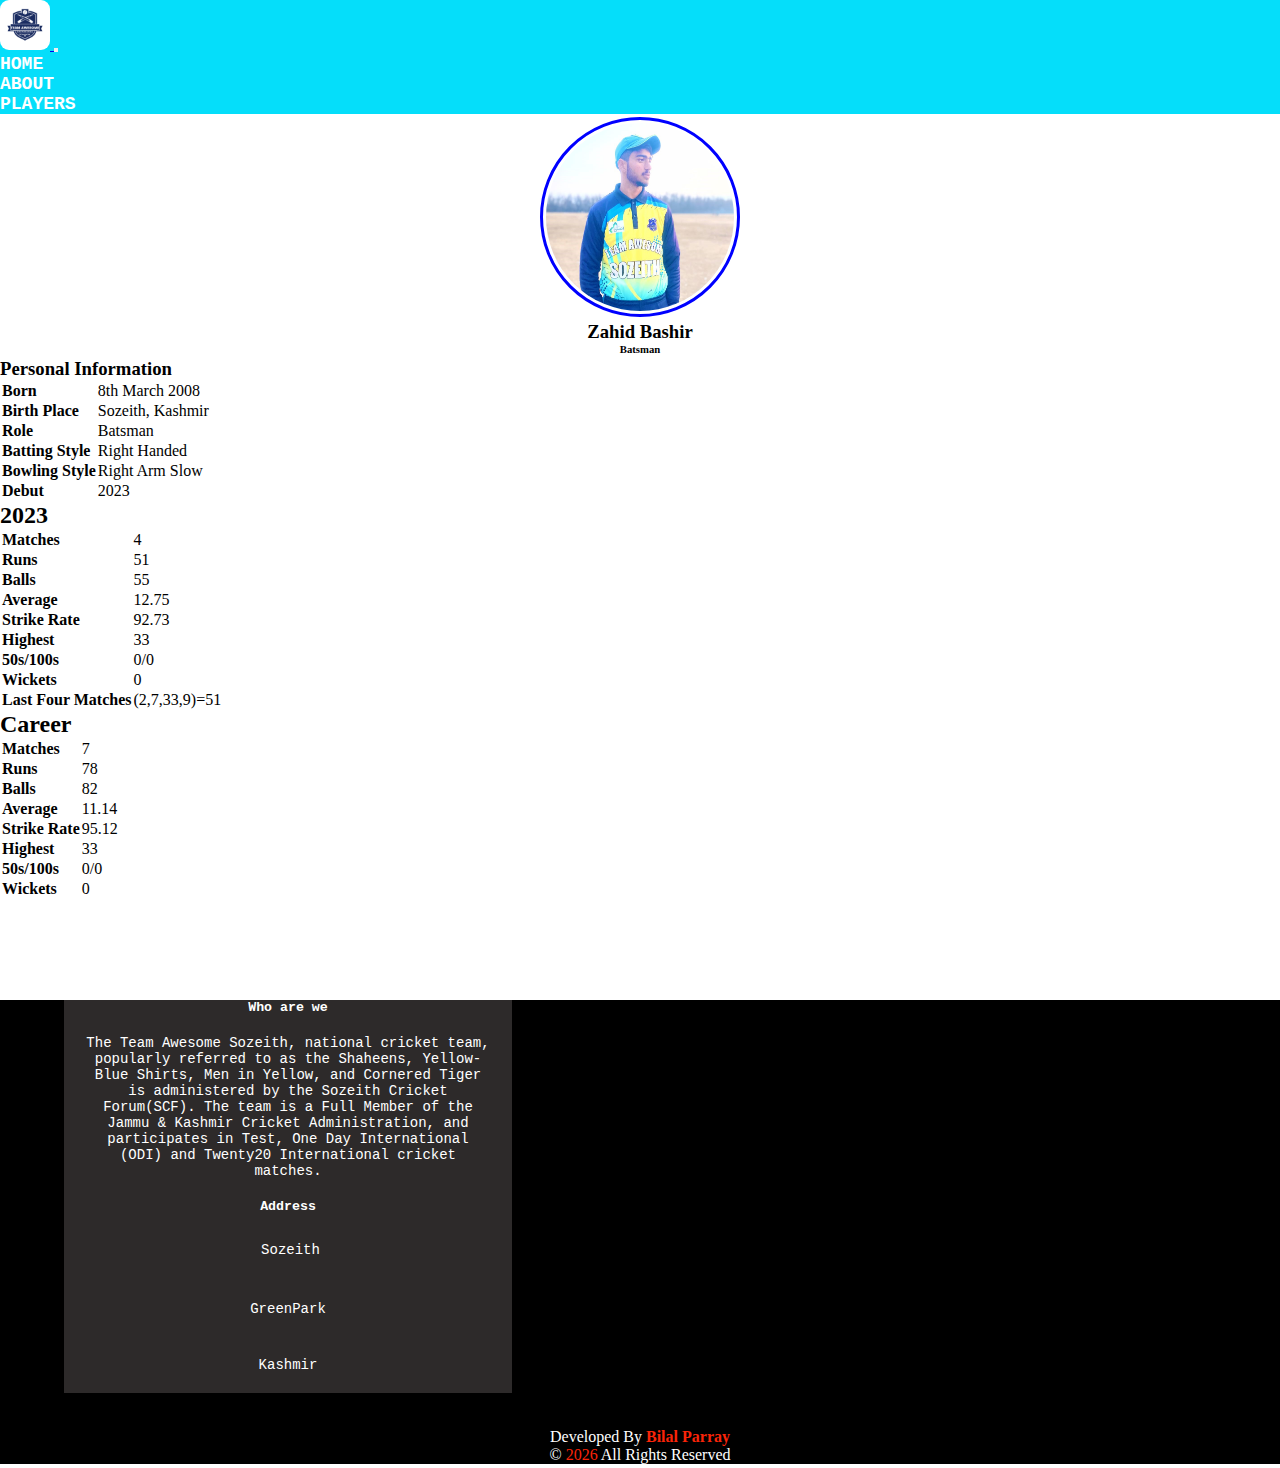
<file: players/zahid.html>
<!doctype html>
<html lang="en">
<head>
  <meta charset="utf-8">
  <meta name="viewport" content="width=device-width, initial-scale=1">
  <title>Team Awesome Sozeith</title>
  <link rel="shortcut icon" href="../images/1.png" type="image/x-icon">
  <link href="https://cdn.jsdelivr.net/npm/bootstrap@5.2.3/dist/css/bootstrap.min.css" rel="stylesheet"
    integrity="sha384-rbsA2VBKQhggwzxH7pPCaAqO46MgnOM80zW1RWuH61DGLwZJEdK2Kadq2F9CUG65" crossorigin="anonymous">
  <link rel="stylesheet" href="../style.css">
  <link rel="stylesheet" href="../cardscss.css">
  <link rel="stylesheet" href="players.css">
  <script src="https://code.jquery.com/jquery-3.6.3.js" integrity="sha256-nQLuAZGRRcILA+6dMBOvcRh5Pe310sBpanc6+QBmyVM="
    crossorigin="anonymous"></script>
    <!-- <script defer src="../app.js"></script> -->
    <!-- <script defer src="https://cdn.jsdelivr.net/npm/typed.js@2.0.12"></script> -->
  <script defer src="../array.js"></script>
  <script defer src="../players/zahid.js"></script>
  <link rel="stylesheet" href="https://cdnjs.cloudflare.com/ajax/libs/font-awesome/6.2.1/css/all.min.css"
    integrity="sha512-MV7K8+y+gLIBoVD59lQIYicR65iaqukzvf/nwasF0nqhPay5w/9lJmVM2hMDcnK1OnMGCdVK+iQrJ7lzPJQd1w=="
    crossorigin="anonymous" referrerpolicy="no-referrer" />
</head>

<body>
  <div class="container-fluid m-0 p-0">
    <!-- navbar section starts here -->
    <nav class="navbar navbar-expand-lg ">
      <div class="container-fluid">
        <a class="navbar-brand" href="#"> <img id="logo" src="../images/1.png" alt="logo"> </a>
        <button class="navbar-toggler" type="button" data-bs-toggle="collapse" data-bs-target="#navbarSupportedContent"
          aria-controls="navbarSupportedContent" aria-expanded="false" aria-label="Toggle navigation">
          <span class="navbar-toggler-icon"></span>
        </button>
        <div class="collapse navbar-collapse" id="navbarSupportedContent">
          <ul class="navbar-nav text-center me-5 mb-2 mb-lg-0">
            <li class="nav-item ">
              <a class="nav-link active" aria-current="page" href="../">Home</a>
            </li>
            <li class="nav-item">
              <a class="nav-link" href="../#about">About</a>
            </li>
            <li class="nav-item">
              <a class="nav-link" href="../#playersheading">Players</a>
            </li>
          </ul>
        </div>
      </div>
    </nav>
    <!-- Navbar section Ends Here -->


    <!-- Profile Section Starts here -->
      <div class="container-fluid m-0 p-0 profo">
        <div class="row">
          <div class="col-12 profile">
            <div class="imgdiv">
              <img src="../images/zahid.jpeg" alt="Images of Bilal">
            </div>
            <div class="name">
              <h3>
                Zahid Bashir
              </h3>
              <h6>Batsman</h6>
            </div>
          </div>
        </div>

        <div class="row d-flex align-items-center">
          <div class=" col-lg-6 col-12 col-sm-6 d-block">
              <div class="text-lg-start text-center pt-2  text-black ps-lg-2 ">
                <!-- <h5>Personal Information</h5> -->
                <div class="information">
                  <table class="table text-black">
                    <thead>
                      <h3>Personal Information</h3>
                      <tr>
                        <th scope="col">Born</th>
                        <td scope="col">8th March 2008</td>
                      </tr>
                    </thead>
                    <tbody>
                      <tr>
                        <th scope="row">Birth Place</th>
                        <td scope="col">Sozeith, Kashmir</td>
                      </tr>
                      <tr>
                        <th scope="row">Role</th>
                        <td scope="row">Batsman</td>
                      </tr>
                      <tr>
                        <th scope="row">Batting Style</th>
                        <td scope="row">Right Handed</td>
                        
                      </tr>
                      <tr>
                        <th scope="row">Bowling Style</th>
                        <td scope="row">Right Arm Slow</td> 
                      </tr>
                      <tr>
                        <th scope="row">Debut</th>
                        <td scope="row">2023</td> 
                      </tr>
                    </tbody>
                  </table>
                </div>
              </div>
          </div>
          <div class=" col-lg-6 col-12 col-sm-6 d-block col-lg-6 ">
            <div class="text-lg-start text-center pt-2  text-black ps-lg-2 ">
              <div class="information">
                <table class="table text-black table-lg-borderless">
                  <thead>
                    <h2>2023</h2>
                    <tr>
                      <th scope="col">Matches</th>
                      <td scope="col" id="ZahidMatches"></td>
                    </tr>
                  </thead>
                  <tbody>
                    <tr>
                      <th scope="row">Runs</th>
                      <td scope="col"id="ZahidScore"></td>
                    </tr>
                    <tr>
                      <th scope="row">Balls</th>
                      <td scope="row" id="ZahidBalls"></td>
                    </tr>
                    <tr>
                      <th scope="row">Average</th>
                      <td scope="row" id="ZahidAvg"></td>
                      
                    </tr>
                    <tr>
                      <th scope="row">Strike Rate</th>
                      <td scope="row"id="ZahidStrike"></td> 
                    </tr>
                    <tr>
                      <th scope="row">Highest</th>
                      <td scope="row" id="ZahidHighest"></td> 
                    </tr>
                    <tr>
                      <th scope="row">50s/100s</th>
                      <td scope="row" id="ZahidFifties"></td> 
                    </tr>
                    <tr>
                      <th scope="row">Wickets</th>
                      <td scope="row" id="ZahidWicket"></td> 
                    </tr>
                    <tr>
                        <th scope="row">Last Four Matches</th>
                        <td scope="row" id="ZahidLastFour"></td> 
                      </tr>
                  </tbody>
                </table>
              </div>
            </div>
        </div>
  <!-- Career data starts here -->
  <div class=" col m-lg-5 m-auto ">
    <div class="text-lg-start text-center pt-2  text-black ps-lg-2 ">
      <div class="information">
        <table class="table text-black table-lg-borderless">
          <thead>
            <h2>Career</h2>
            <tr>
              <th scope="col">Matches</th>
              <td scope="col" id="ZahidCareerMatches"></td>
            </tr>
          </thead>
          <tbody>
            <tr>
              <th scope="row">Runs</th>
              <td scope="col"id="ZahidCareerScore"></td>
            </tr>
            <tr>
              <th scope="row">Balls</th>
              <td scope="row" id="ZahidCareerBalls"></td>
            </tr>
            <tr>
              <th scope="row">Average</th>
              <td scope="row" id="ZahidCareerAvg"></td>
              
            </tr>
            <tr>
              <th scope="row">Strike Rate</th>
              <td scope="row"id="ZahidCareerStrike"></td> 
            </tr>
            <tr>
              <th scope="row">Highest</th>
              <td scope="row" id="ZahidCareerHighest"></td> 
            </tr>
            <tr>
              <th scope="row">50s/100s</th>
              <td scope="row" id="ZahidCareerFifties"></td> 
            </tr>
            <tr>
              <th scope="row">Wickets</th>
              <td scope="row" id="ZahidCareerWicket"></td> 
            </tr>
          </tbody>
        </table>
      </div>
    </div>
</div>
<!-- Career ends here -->


        </div>
      </div>

    <!-- Profile Section ends here -->
</div>
   

    <!-- Footer Section Starts Here -->
    <section>
      <div class="row">
        <div class="row row-cols-lg-1 services  p-5">
          <div class="card footercard">
            <div class="card-body">
              <h5 class="footercard-title">Who are we</h5>
              <p class="card-text">The Team Awesome Sozeith, national cricket team, popularly referred to as the
                Shaheens, Yellow-Blue Shirts, Men in Yellow, and Cornered Tiger is administered by the Sozeith Cricket
                Forum(SCF). The team is a Full Member of the Jammu & Kashmir Cricket Administration, and participates in
                Test, One Day International (ODI) and Twenty20 International cricket matches.</p>
            </div>
          </div>
          <div class="card footercard" id="contact">
            <div class="card-body">
              <h5 class="footercard-title">Address</h5>
              <p class="card-text"> <i class="fa fa-home"></i>Sozeith</p>
              <p class="card-text"> GreenPark</p>
              <p class="card-text"> Kashmir</p>
            </div>
          </div>
          <p id="footer">Developed By <a href="https://tuteeclub.in"><span>Bilal Parray</span> </a><br> &copy; <span
              id="year"></span> All Rights Reserved</p>
        </div>
      </div>
    </section>
    <!-- Footer Section Ends Here -->
  </div>
  </div>
  <script src="https://cdn.jsdelivr.net/npm/bootstrap@5.2.3/dist/js/bootstrap.bundle.min.js"
    integrity="sha384-kenU1KFdBIe4zVF0s0G1M5b4hcpxyD9F7jL+jjXkk+Q2h455rYXK/7HAuoJl+0I4"
    crossorigin="anonymous"></script>
</body>
</html>
</file>
<file: style.css>
body {
  padding: 0;
  margin: 0;
  overflow-x: hidden;
}


#logo {
  border-radius: 9px;
  height: 50px;
}
.navbar-nav {
  margin-left: auto;
  margin-right: 0px;
}
.navbar {
  background: #ff0000;
  background-image: linear-gradient(
    68.4deg,
    rgba(5, 222, 250, 1) 100.2%,
    rgb(15, 236, 228) -0.4%
  );
}
.nav-item a {
  font-weight: bolder;
  font-family: "Noto Sans Mono", monospace;
  text-decoration: none;
  text-transform: uppercase;
  justify-content: space-between;
  font-size: 18px;
  margin-right: 20px;
  background-color: none;
  border-radius: 5px;
  width: 100px;
  text-align: center;
  color: white;
}
.nav-link:hover {
  background-color: rgb(80, 239, 52);
  background-position: right center;
  color: rgb(0, 0, 0);
  text-decoration: none;
  font-size: 20px;
  width: 120px;
}
.active {
  color: #fff !important;
}
.home {
  background-image: url(images/22.png);
  background-size: cover;
  height: 100%;
}
.hello {
  padding-top: 340px;
  padding-left: 24px;
  font-size: 35px;
  color: white;
}
span {
  color: rgb(250, 36, 8);
}
#name {
  padding-left: 24px;
  font-size: 56px;
  font-weight: bolder;
  color: rgb(255, 0, 166);
  padding-bottom: 200px;
}

#about {
  font-family: "Noto Sans Mono", monospace;
  display: flex;
  justify-content: center;
  text-align: center;
  text-decoration:none;
  padding-top: 10px;
  font-weight: bold;
}
#about2 {
  font-family: "Noto Sans Mono", monospace;
  display: flex;
  justify-content: center;
  text-align: center;
}
.bars {
  color: #ff0000;
  font-weight: bolder;
  font-size: 25px;
}
.aboutContent {
  display: flex;
  flex-direction: row;
  justify-content: space-between;
  padding: 25px;
}
.aboutContent img:hover {
  transition: transform 0.3s;
  transform: scale(1.2);
}
.autotext {
  color: #ff0000;
  font-weight: bolder;
}

#para {
  font-family: "Noto Sans Mono", monospace;
}
.aboutContent img {
  border-radius: 10px;
  width: 50%;
  height: auto;
  margin-right: 2%;
}

.button-24 {
  background: #ff4742;
  border: 1px solid #ff4742;
  border-radius: 6px;
  box-shadow: rgba(0, 0, 0, 0.1) 1px 2px 4px;
  box-sizing: border-box;
  color: #ffffff;
  cursor: pointer;
  display: inline-block;
  font-family: "Noto Sans Mono", monospace;
  font-size: 16px;
  font-weight: 800;
  line-height: 16px;
  min-height: 40px;
  outline: 0;
  padding: 12px 14px;
  text-align: center;
  text-rendering: geometricprecision;
  text-transform: none;
  user-select: none;
  -webkit-user-select: none;
  touch-action: manipulation;
  vertical-align: middle;
}

.button-24:hover,
.button-24:active {
  background-color: initial;
  background-position: 0 0;
  color: #ff4742 !important;
}

.button-24:active {
  opacity: 0.5;
}
.weare {
  padding-top: 100px;
}
#playersheading {
  text-align: center;
  font-family: Georgia, "Times New Roman", Times, serif;
  margin-top: 5%;
  font-size: 66px;
}
.list-group-item {
  font-weight: bolder;
  border: #0394e1 3px solid !important;
  margin: 3px;
  width: 500px;
  justify-content: center;
  align-items: center;
  margin-left: 29%;
}
.list-group-item:hover {
  cursor: pointer;
  font-size: 20px;
  color: #f7f7f7;
  background-color: rgb(255, 0, 0);
  border: #12d21f 3px solid !important;
}
.insideCardTitle {
  font-weight: Bold;
  color: #05f5a9;
}
.insideCardData {
  color: black;
}
.btn {
  width: 200px;
}

#footer {
  color: white;
  text-align: center;
  padding-top: 35px;
}
.fa {
  padding-right: 5px;
  font-size: 24px;
}
.card-text a {
  color: white;
  text-decoration: none;
  font-size: 18px;
  padding: 0px;
  margin: 0px;
}
.card-text a:hover {
  font-size: 24px;
  color: yellow;
}
#projects {
  border: #ff0000 3px solid;
  margin: 1%;
  margin-right: 99% !important;
}
#arrow {
  color: white;
  background-color: #ff0000;
  width: fit-content;
  font-size: 50px;
  border-radius: 7px;
  margin: 5px;
  padding: 6px;
}

.services {
  background-color: black;
  margin-top: 100px;
  margin-left: 0px;
  background-size: cover;
}
#footer a {
  text-decoration: none;
  font-weight: 900;
}
.footercard {
  background-color: rgb(45, 42, 42);
  width: 28rem;
  margin-right: 4%;
  margin-left: 5%;
}
.footercard:hover {
  background-color: rgb(255, 0, 0);
  transform: scale(1.2);
  transition: transform 0.3s;
}

.footercard-title {
  color: white;
  text-align: center;
  font-family: "Noto Sans Mono", monospace;
  font-weight: bolder;
}
.card-text {
  color: white;
  padding: 20px;
  text-align: center;
  font-family: "Noto Sans Mono", monospace;
  font-size: 14px;
}
#arrow {
  color: white;
  background-color: #ff0000;
  width: fit-content;
  font-size: 50px;
  border-radius: 7px;
  margin: 5px;
  padding: 6px;
}

@media (max-width: 700px) {
  body section {
    overflow-x: hidden !important;
  }

  .nav-item a {
    font-weight: bolder;
    color: rgb(255, 254, 254);
    font-family: "Noto Sans Mono", monospace;
    text-decoration: none;
    text-transform: uppercase;
    font-size: 18px;
    margin-right: 20px;
    background-color: rgb(80, 239, 52);
    border-radius: 5px;
    width: 100px;
    padding-top: 10px;
    margin-top: 10px;
    justify-content: center;
    text-align: center;
    margin-left: 44%;
  }
  .nav-link:hover {
    background-color: rgb(80, 239, 52);
    background-position: right center;
    color: rgb(0, 0, 0);
    text-decoration: none;
    font-size: 20px;
    width: 120px;
  }
  
  .hello {
    padding-top: 120px;
    padding-left: 30px;
    font-size: 26px;
    color: rgb(255, 255, 255);
  }
  #name {
    font-size: 30px;
    padding-bottom: 80px;
    /* color: #FF0000; */
  }
  .hello2 {
    font-size: 20px;
  }
  #about {
    padding-top: 20px;
    text-decoration: none;
  }
  .about {
    padding-top: 0%;
    margin-top: 0%;
    overflow-y: hidden !important;
  }
  .aboutContent {
    display: flex;
    flex-direction: column;
    padding: 0px;
  }
  .aboutContent img {
    width: 350px;
    padding: left 0px !important;
    margin-left: 14px !important;
  }
  .aboutContentText {
    padding-top: 0px;
    font-size: 13px;
    padding-left: 10px;
  }
  #playersheading {
    text-align: center;
    font-size: 60px;
  }
  .list-group-item {
    margin-left: 0%;
    width: 100%;
  }
  .footercard {
    background-color: rgb(45, 42, 42);
    width: 28rem;
    margin-right: 4%;
    margin-left: 0%;
    margin-top: 3%;
  }
}
</file>
<file: cardscss.css>
.playerCard {
  background-color: rgb(20, 9, 234);
  height: 45vh;
}
.playerCard:hover {
  background-color: aliceblue;
}
.playerCard .card-body {
  background-color: aliceblue;
}
.card img {
  border-radius: 50%;
  width: 100px !important;
  border: 3px solid rgb(250, 250, 250);
  margin-top: 2px;
  height: 100px !important;
}
.card img:hover {
  
  border: 3px solid rgb(225, 192, 5);

}
.playerCard .button {
  border: 0;
  border-radius: 40px;
  font-size: 1rem;
  font-weight: 600;
  padding: 0.1rem 12px;
  text-transform: uppercase;
  white-space: nowrap;
  background-color: rgb(48, 8, 207);
  color: white;
  
}

@media screen and (max-width: 767px) {
  .playerCard {
    width: 7rem !important;
    height: 30vh;
    overflow: hidden;
  }
  .playerCard .card-title {
    font-size: 14px;
    font-weight: bold;
  }
  .playerCard .card-text {
    font-size: 10px;
    padding: 0px !important;
  }
  .playerCard .button {
    border: 0;
    border-radius: 40px;
    font-size: 1rem;
    font-weight: 600;
    padding: 0.1rem 12px;
    text-transform: uppercase;
    white-space: nowrap;
    background-color: rgb(31, 12, 236);
    color: white;
  }
  .playerCard img{
    width: 100px!important;
    height: 100px!important;
    
  }
}
</file>
<file: players/players.css>
*{
    box-sizing: border-box;
    padding: 0;
    margin: 0;
}
body .profo{
    overflow-x: hidden;
    
    width: 100vw;
}
.profile{
    display: flex;
    flex-direction: column;
    align-items: center;
    justify-content: center;
    margin: 0;
    padding: 3px; 
 
}
.imgdiv img{
 width: 200px;
 height: 200px;
border-radius: 50%;
border: 3px solid blue;
padding: 3px;
}
.name{
    text-align: center;
}
th{
    text-align: left;
}
@media (max-width:767px) {
    .table{
        border: 1px solid rgb(2, 180, 59);
    }
}
</file>
